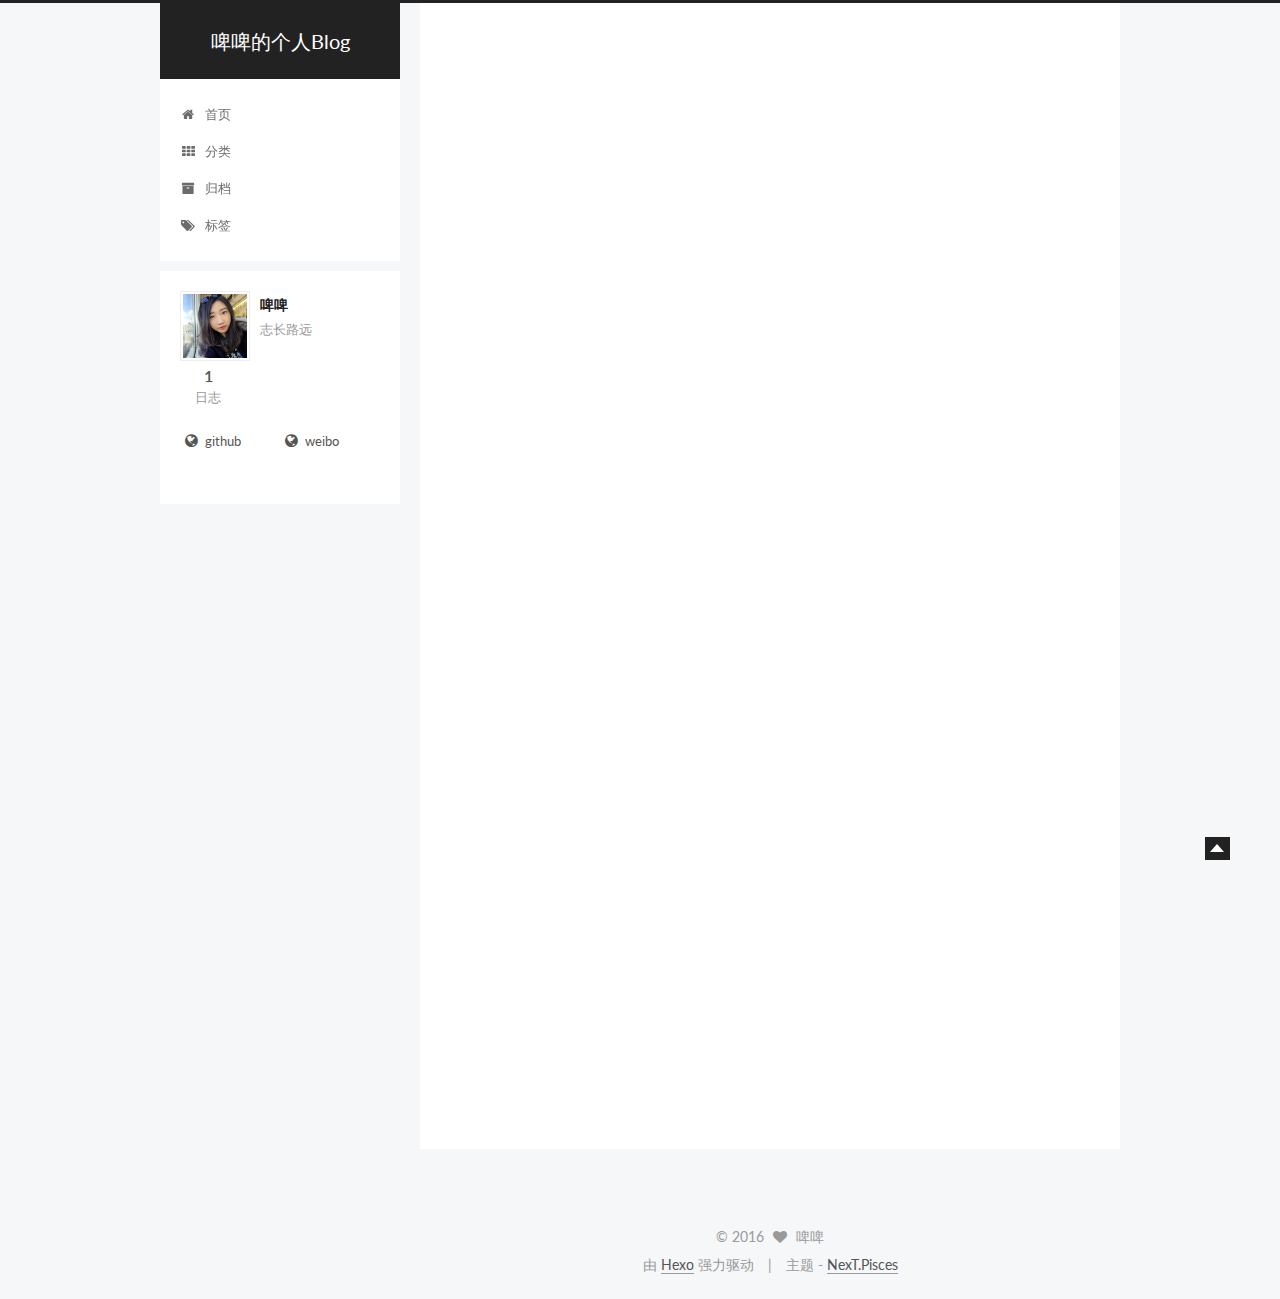
<file: index.html>
<!doctype html>



  


<html class="theme-next pisces use-motion">
<head>
  <meta charset="UTF-8"/>
<meta http-equiv="X-UA-Compatible" content="IE=edge,chrome=1" />
<meta name="viewport" content="width=device-width, initial-scale=1, maximum-scale=1"/>



<meta http-equiv="Cache-Control" content="no-transform" />
<meta http-equiv="Cache-Control" content="no-siteapp" />












  <link href="/vendors/fancybox/source/jquery.fancybox.css?v=2.1.5" rel="stylesheet" type="text/css"/>




  <link href="//fonts.googleapis.com/css?family=Lato:300,400,700,400italic&subset=latin,latin-ext" rel="stylesheet" type="text/css">



<link href="/vendors/font-awesome/css/font-awesome.min.css?v=4.4.0" rel="stylesheet" type="text/css" />

<link href="/css/main.css?v=0.5.0" rel="stylesheet" type="text/css" />


  <meta name="keywords" content="Hexo, NexT" />








  <link rel="shortcut icon" type="image/x-icon" href="/favicon.ico?v=0.5.0" />






<meta name="description" content="志长路远">
<meta property="og:type" content="website">
<meta property="og:title" content="啤啤的个人Blog">
<meta property="og:url" content="http://yoursite.com/index.html">
<meta property="og:site_name" content="啤啤的个人Blog">
<meta property="og:description" content="志长路远">
<meta name="twitter:card" content="summary">
<meta name="twitter:title" content="啤啤的个人Blog">
<meta name="twitter:description" content="志长路远">



<script type="text/javascript" id="hexo.configuration">
  var NexT = window.NexT || {};
  var CONFIG = {
    scheme: 'Pisces',
    sidebar: {"position":"left","display":"post"},
    fancybox: true,
    motion: true,
    duoshuo: {
      userId: 0,
      author: '博主'
    }
  };
</script>

  <title> 啤啤的个人Blog </title>
</head>

<body itemscope itemtype="http://schema.org/WebPage" lang="zh-Hans">

  



  <script type="text/javascript">
    var _hmt = _hmt || [];
    (function() {
      var hm = document.createElement("script");
      hm.src = "//hm.baidu.com/hm.js?24f3b45855b189b60381265fdf60b9b2";
      var s = document.getElementsByTagName("script")[0];
      s.parentNode.insertBefore(hm, s);
    })();
  </script>






  
  
    
  

  <div class="container one-collumn sidebar-position-left 
   page-home 
 ">
    <div class="headband"></div>

    <header id="header" class="header" itemscope itemtype="http://schema.org/WPHeader">
      <div class="header-inner"><div class="site-meta ">
  

  <div class="custom-logo-site-title">
    <a href="/"  class="brand" rel="start">
      <span class="logo-line-before"><i></i></span>
      <span class="site-title">啤啤的个人Blog</span>
      <span class="logo-line-after"><i></i></span>
    </a>
  </div>
  <p class="site-subtitle"></p>
</div>

<div class="site-nav-toggle">
  <button>
    <span class="btn-bar"></span>
    <span class="btn-bar"></span>
    <span class="btn-bar"></span>
  </button>
</div>

<nav class="site-nav">
  

  
    <ul id="menu" class="menu ">
      
        
        <li class="menu-item menu-item-home">
          <a href="/" rel="section">
            
              <i class="menu-item-icon fa fa-home fa-fw"></i> <br />
            
            首页
          </a>
        </li>
      
        
        <li class="menu-item menu-item-categories">
          <a href="/categories" rel="section">
            
              <i class="menu-item-icon fa fa-th fa-fw"></i> <br />
            
            分类
          </a>
        </li>
      
        
        <li class="menu-item menu-item-archives">
          <a href="/archives" rel="section">
            
              <i class="menu-item-icon fa fa-archive fa-fw"></i> <br />
            
            归档
          </a>
        </li>
      
        
        <li class="menu-item menu-item-tags">
          <a href="/tags" rel="section">
            
              <i class="menu-item-icon fa fa-tags fa-fw"></i> <br />
            
            标签
          </a>
        </li>
      

      
      
      
    </ul>
  

  
</nav>

 </div>
    </header>

    <main id="main" class="main">
      <div class="main-inner">
        <div class="content-wrap">
          <div id="content" class="content">
            
  <section id="posts" class="posts-expand">

    

    
    
      
      
        
        
        
      

      
    

    
      

  
  

  
  
  

  <article class="post post-type-normal " itemscope itemtype="http://schema.org/Article">

    
      <header class="post-header">

        
        
          <h1 class="post-title" itemprop="name headline">
            
            
              
                
                <a class="post-title-link" href="/2016/02/29/hello-world/" itemprop="url">
                  Hello World
                </a>
              
            
          </h1>
        

        <div class="post-meta">
          <span class="post-time">
            <span class="post-meta-item-icon">
              <i class="fa fa-calendar-o"></i>
            </span>
            <span class="post-meta-item-text">发表于</span>
            <time itemprop="dateCreated" datetime="2016-02-29T17:19:52+08:00" content="2016-02-29">
              2016-02-29
            </time>
          </span>

          

          
            
              <span class="post-comments-count">
                &nbsp; | &nbsp;
                <a href="/2016/02/29/hello-world/#comments" itemprop="discussionUrl">
                  <span class="post-comments-count ds-thread-count" data-thread-key="2016/02/29/hello-world/" itemprop="commentsCount"></span>
                </a>
              </span>
            
          

          

          
          
        </div>
      </header>
    


    <div class="post-body" itemprop="articleBody">

      
      

      
        
          
            <p>Welcome to <a href="https://hexo.io/" target="_blank" rel="external">Hexo</a>! This is your very first post. Check <a href="https://hexo.io/docs/" target="_blank" rel="external">documentation</a> for more info. If you get any problems when using Hexo, you can find the answer in <a href="https://hexo.io/docs/troubleshooting.html" target="_blank" rel="external">troubleshooting</a> or you can ask me on <a href="https://github.com/hexojs/hexo/issues" target="_blank" rel="external">GitHub</a>.</p>
<h2 id="Quick-Start"><a href="#Quick-Start" class="headerlink" title="Quick Start"></a>Quick Start</h2><h3 id="Create-a-new-post"><a href="#Create-a-new-post" class="headerlink" title="Create a new post"></a>Create a new post</h3><figure class="highlight bash"><table><tr><td class="gutter"><pre><span class="line">1</span><br></pre></td><td class="code"><pre><span class="line">$ hexo new <span class="string">"My New Post"</span></span><br></pre></td></tr></table></figure>
<p>More info: <a href="https://hexo.io/docs/writing.html" target="_blank" rel="external">Writing</a></p>
<h3 id="Run-server"><a href="#Run-server" class="headerlink" title="Run server"></a>Run server</h3><figure class="highlight bash"><table><tr><td class="gutter"><pre><span class="line">1</span><br></pre></td><td class="code"><pre><span class="line">$ hexo server</span><br></pre></td></tr></table></figure>
<p>More info: <a href="https://hexo.io/docs/server.html" target="_blank" rel="external">Server</a></p>
<h3 id="Generate-static-files"><a href="#Generate-static-files" class="headerlink" title="Generate static files"></a>Generate static files</h3><figure class="highlight bash"><table><tr><td class="gutter"><pre><span class="line">1</span><br></pre></td><td class="code"><pre><span class="line">$ hexo generate</span><br></pre></td></tr></table></figure>
<p>More info: <a href="https://hexo.io/docs/generating.html" target="_blank" rel="external">Generating</a></p>
<h3 id="Deploy-to-remote-sites"><a href="#Deploy-to-remote-sites" class="headerlink" title="Deploy to remote sites"></a>Deploy to remote sites</h3><figure class="highlight bash"><table><tr><td class="gutter"><pre><span class="line">1</span><br></pre></td><td class="code"><pre><span class="line">$ hexo deploy</span><br></pre></td></tr></table></figure>
<p>More info: <a href="https://hexo.io/docs/deployment.html" target="_blank" rel="external">Deployment</a></p>

          
        
      
    </div>

    <footer class="post-footer">
      

      

      
      
        <div class="post-eof"></div>
      
    </footer>
  </article>


    

  </section>

  


          </div>
          


          

        </div>
        
          
  
  <div class="sidebar-toggle">
    <div class="sidebar-toggle-line-wrap">
      <span class="sidebar-toggle-line sidebar-toggle-line-first"></span>
      <span class="sidebar-toggle-line sidebar-toggle-line-middle"></span>
      <span class="sidebar-toggle-line sidebar-toggle-line-last"></span>
    </div>
  </div>

  <aside id="sidebar" class="sidebar">
    <div class="sidebar-inner">

      

      

      <section class="site-overview sidebar-panel  sidebar-panel-active ">
        <div class="site-author motion-element" itemprop="author" itemscope itemtype="http://schema.org/Person">
          <img class="site-author-image" itemprop="image"
               src="/uploads/avatar.jpg"
               alt="啤啤" />
          <p class="site-author-name" itemprop="name">啤啤</p>
          <p class="site-description motion-element" itemprop="description">志长路远</p>
        </div>
        <nav class="site-state motion-element">
          <div class="site-state-item site-state-posts">
            <a href="/archives">
              <span class="site-state-item-count">1</span>
              <span class="site-state-item-name">日志</span>
            </a>
          </div>
          
          

          

        </nav>

        

        <div class="links-of-author motion-element">
          
            
              <span class="links-of-author-item">
                <a href="https://github.com/wdan91/" target="_blank">
                  
                    <i class="fa fa-globe"></i> github
                  
                </a>
              </span>
            
              <span class="links-of-author-item">
                <a href="http://www.weibo.com/5103586947" target="_blank">
                  
                    <i class="fa fa-globe"></i> weibo
                  
                </a>
              </span>
            
          
        </div>

        
        

        <div class="links-of-author motion-element">
          
        </div>

      </section>

      

    </div>
  </aside>


        
      </div>
    </main>

    <footer id="footer" class="footer">
      <div class="footer-inner">
        <div class="copyright" >
  
  &copy; 
  <span itemprop="copyrightYear">2016</span>
  <span class="with-love">
    <i class="fa fa-heart"></i>
  </span>
  <span class="author" itemprop="copyrightHolder">啤啤</span>
</div>

<div class="powered-by">
  由 <a class="theme-link" href="http://hexo.io">Hexo</a> 强力驱动
</div>

<div class="theme-info">
  主题 -
  <a class="theme-link" href="https://github.com/iissnan/hexo-theme-next">
    NexT.Pisces
  </a>
</div>



      </div>
    </footer>

    <div class="back-to-top"></div>
  </div>

  


  



  <script type="text/javascript" src="/vendors/jquery/index.js?v=2.1.3"></script>

  <script type="text/javascript" src="/vendors/fastclick/lib/fastclick.min.js?v=1.0.6"></script>

  <script type="text/javascript" src="/vendors/jquery_lazyload/jquery.lazyload.js?v=1.9.7"></script>

  <script type="text/javascript" src="/vendors/velocity/velocity.min.js"></script>

  <script type="text/javascript" src="/vendors/velocity/velocity.ui.min.js"></script>

  <script type="text/javascript" src="/vendors/fancybox/source/jquery.fancybox.pack.js"></script>


  


  <script type="text/javascript" src="/js/src/utils.js?v=0.5.0"></script>

  <script type="text/javascript" src="/js/src/motion.js?v=0.5.0"></script>



  
  


  <script type="text/javascript" src="/js/src/affix.js?v=0.5.0"></script>

  <script type="text/javascript" src="/js/src/schemes/pisces.js?v=0.5.0"></script>



  

  


  <script type="text/javascript" src="/js/src/bootstrap.js?v=0.5.0"></script>



  

  
    
  

  <script type="text/javascript">
    var duoshuoQuery = {short_name:"pipipipi"};
    (function() {
      var ds = document.createElement('script');
      ds.type = 'text/javascript';ds.async = true;
      ds.id = 'duoshuo-script';
      ds.src = (document.location.protocol == 'https:' ? 'https:' : 'http:') + '//static.duoshuo.com/embed.js';
      ds.charset = 'UTF-8';
      (document.getElementsByTagName('head')[0]
      || document.getElementsByTagName('body')[0]).appendChild(ds);
    })();
  </script>

  
    
  





  
  

  
  


</body>
</html>
</file>
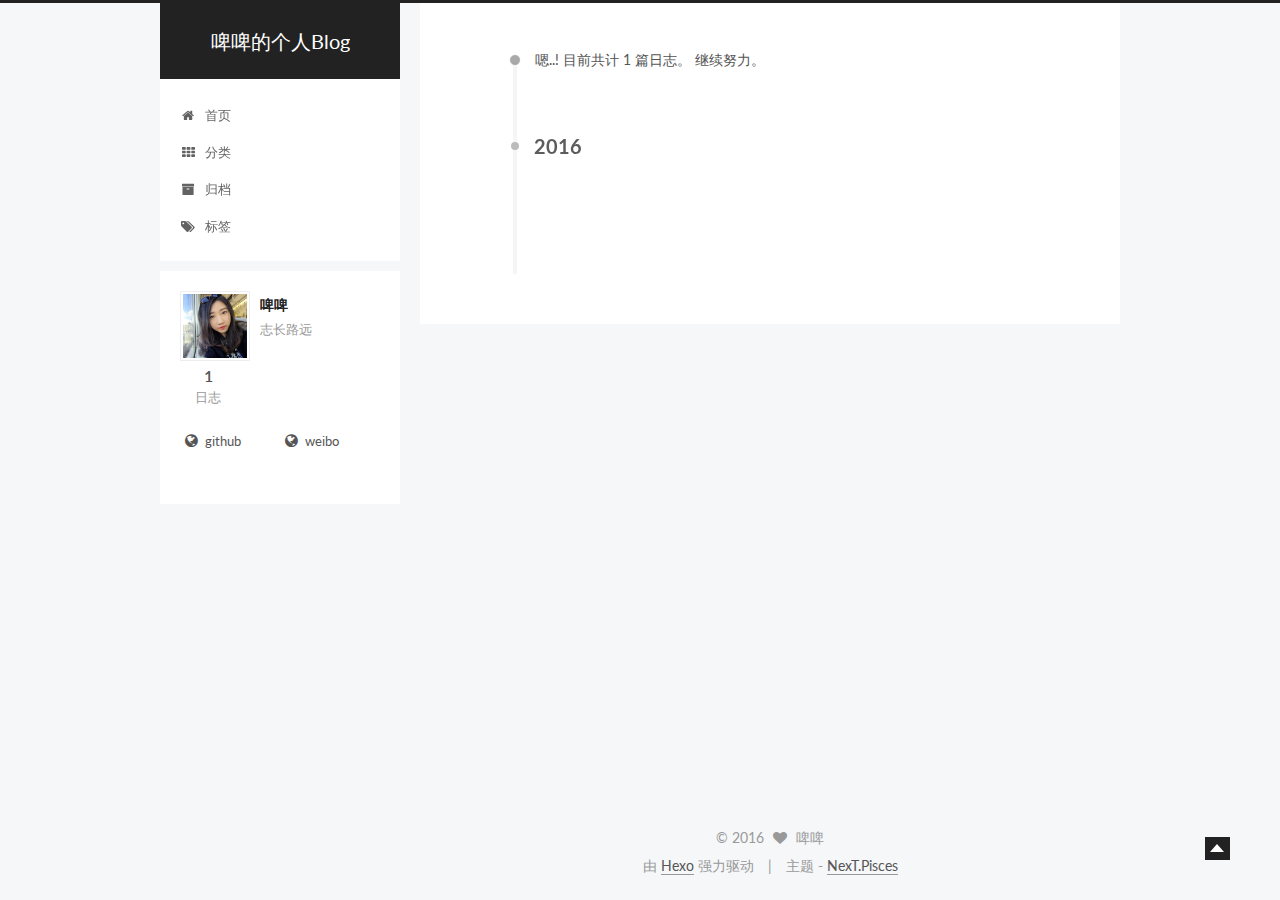
<file: archives/index.html>
<!doctype html>



  


<html class="theme-next pisces use-motion">
<head>
  <meta charset="UTF-8"/>
<meta http-equiv="X-UA-Compatible" content="IE=edge,chrome=1" />
<meta name="viewport" content="width=device-width, initial-scale=1, maximum-scale=1"/>



<meta http-equiv="Cache-Control" content="no-transform" />
<meta http-equiv="Cache-Control" content="no-siteapp" />












  <link href="/vendors/fancybox/source/jquery.fancybox.css?v=2.1.5" rel="stylesheet" type="text/css"/>




  <link href="//fonts.googleapis.com/css?family=Lato:300,400,700,400italic&subset=latin,latin-ext" rel="stylesheet" type="text/css">



<link href="/vendors/font-awesome/css/font-awesome.min.css?v=4.4.0" rel="stylesheet" type="text/css" />

<link href="/css/main.css?v=0.5.0" rel="stylesheet" type="text/css" />


  <meta name="keywords" content="Hexo, NexT" />








  <link rel="shortcut icon" type="image/x-icon" href="/favicon.ico?v=0.5.0" />






<meta name="description" content="志长路远">
<meta property="og:type" content="website">
<meta property="og:title" content="啤啤的个人Blog">
<meta property="og:url" content="http://yoursite.com/archives/index.html">
<meta property="og:site_name" content="啤啤的个人Blog">
<meta property="og:description" content="志长路远">
<meta name="twitter:card" content="summary">
<meta name="twitter:title" content="啤啤的个人Blog">
<meta name="twitter:description" content="志长路远">



<script type="text/javascript" id="hexo.configuration">
  var NexT = window.NexT || {};
  var CONFIG = {
    scheme: 'Pisces',
    sidebar: {"position":"left","display":"post"},
    fancybox: true,
    motion: true,
    duoshuo: {
      userId: 0,
      author: '博主'
    }
  };
</script>

  <title> 归档 | 啤啤的个人Blog </title>
</head>

<body itemscope itemtype="http://schema.org/WebPage" lang="zh-Hans">

  



  <script type="text/javascript">
    var _hmt = _hmt || [];
    (function() {
      var hm = document.createElement("script");
      hm.src = "//hm.baidu.com/hm.js?24f3b45855b189b60381265fdf60b9b2";
      var s = document.getElementsByTagName("script")[0];
      s.parentNode.insertBefore(hm, s);
    })();
  </script>






  
  
    
  

  <div class="container one-collumn sidebar-position-left  page-archive  ">
    <div class="headband"></div>

    <header id="header" class="header" itemscope itemtype="http://schema.org/WPHeader">
      <div class="header-inner"><div class="site-meta ">
  

  <div class="custom-logo-site-title">
    <a href="/"  class="brand" rel="start">
      <span class="logo-line-before"><i></i></span>
      <span class="site-title">啤啤的个人Blog</span>
      <span class="logo-line-after"><i></i></span>
    </a>
  </div>
  <p class="site-subtitle"></p>
</div>

<div class="site-nav-toggle">
  <button>
    <span class="btn-bar"></span>
    <span class="btn-bar"></span>
    <span class="btn-bar"></span>
  </button>
</div>

<nav class="site-nav">
  

  
    <ul id="menu" class="menu ">
      
        
        <li class="menu-item menu-item-home">
          <a href="/" rel="section">
            
              <i class="menu-item-icon fa fa-home fa-fw"></i> <br />
            
            首页
          </a>
        </li>
      
        
        <li class="menu-item menu-item-categories">
          <a href="/categories" rel="section">
            
              <i class="menu-item-icon fa fa-th fa-fw"></i> <br />
            
            分类
          </a>
        </li>
      
        
        <li class="menu-item menu-item-archives">
          <a href="/archives" rel="section">
            
              <i class="menu-item-icon fa fa-archive fa-fw"></i> <br />
            
            归档
          </a>
        </li>
      
        
        <li class="menu-item menu-item-tags">
          <a href="/tags" rel="section">
            
              <i class="menu-item-icon fa fa-tags fa-fw"></i> <br />
            
            标签
          </a>
        </li>
      

      
      
      
    </ul>
  

  
</nav>

 </div>
    </header>

    <main id="main" class="main">
      <div class="main-inner">
        <div class="content-wrap">
          <div id="content" class="content">
            

  <section id="posts" class="posts-collapse">
    <span class="archive-move-on"></span>

    <span class="archive-page-counter">
      
      
      
        
      
      嗯..! 目前共计 1 篇日志。 继续努力。
    </span>

    

      
      
      

      
        
        <div class="collection-title">
          <h2 class="archive-year motion-element" id="archive-year-2016">2016</h2>
        </div>
      
      

      

  <article class="post post-type-normal" itemscope itemtype="http://schema.org/Article">
    <header class="post-header">

      <h1 class="post-title">
        
            <a class="post-title-link" href="/2016/02/29/hello-world/" itemprop="url">
              
                <span itemprop="name">Hello World</span>
              
            </a>
        
      </h1>

      <div class="post-meta">
        <time class="post-time" itemprop="dateCreated"
              datetime="2016-02-29T17:19:52+08:00"
              content="2016-02-29" >
          02-29
        </time>
      </div>

    </header>
  </article>



    

  </section>

  



          </div>
          


          

        </div>
        
          
  
  <div class="sidebar-toggle">
    <div class="sidebar-toggle-line-wrap">
      <span class="sidebar-toggle-line sidebar-toggle-line-first"></span>
      <span class="sidebar-toggle-line sidebar-toggle-line-middle"></span>
      <span class="sidebar-toggle-line sidebar-toggle-line-last"></span>
    </div>
  </div>

  <aside id="sidebar" class="sidebar">
    <div class="sidebar-inner">

      

      

      <section class="site-overview sidebar-panel  sidebar-panel-active ">
        <div class="site-author motion-element" itemprop="author" itemscope itemtype="http://schema.org/Person">
          <img class="site-author-image" itemprop="image"
               src="/uploads/avatar.jpg"
               alt="啤啤" />
          <p class="site-author-name" itemprop="name">啤啤</p>
          <p class="site-description motion-element" itemprop="description">志长路远</p>
        </div>
        <nav class="site-state motion-element">
          <div class="site-state-item site-state-posts">
            <a href="/archives">
              <span class="site-state-item-count">1</span>
              <span class="site-state-item-name">日志</span>
            </a>
          </div>
          
          

          

        </nav>

        

        <div class="links-of-author motion-element">
          
            
              <span class="links-of-author-item">
                <a href="https://github.com/wdan91/" target="_blank">
                  
                    <i class="fa fa-globe"></i> github
                  
                </a>
              </span>
            
              <span class="links-of-author-item">
                <a href="http://www.weibo.com/5103586947" target="_blank">
                  
                    <i class="fa fa-globe"></i> weibo
                  
                </a>
              </span>
            
          
        </div>

        
        

        <div class="links-of-author motion-element">
          
        </div>

      </section>

      

    </div>
  </aside>


        
      </div>
    </main>

    <footer id="footer" class="footer">
      <div class="footer-inner">
        <div class="copyright" >
  
  &copy; 
  <span itemprop="copyrightYear">2016</span>
  <span class="with-love">
    <i class="fa fa-heart"></i>
  </span>
  <span class="author" itemprop="copyrightHolder">啤啤</span>
</div>

<div class="powered-by">
  由 <a class="theme-link" href="http://hexo.io">Hexo</a> 强力驱动
</div>

<div class="theme-info">
  主题 -
  <a class="theme-link" href="https://github.com/iissnan/hexo-theme-next">
    NexT.Pisces
  </a>
</div>



      </div>
    </footer>

    <div class="back-to-top"></div>
  </div>

  


  



  <script type="text/javascript" src="/vendors/jquery/index.js?v=2.1.3"></script>

  <script type="text/javascript" src="/vendors/fastclick/lib/fastclick.min.js?v=1.0.6"></script>

  <script type="text/javascript" src="/vendors/jquery_lazyload/jquery.lazyload.js?v=1.9.7"></script>

  <script type="text/javascript" src="/vendors/velocity/velocity.min.js"></script>

  <script type="text/javascript" src="/vendors/velocity/velocity.ui.min.js"></script>

  <script type="text/javascript" src="/vendors/fancybox/source/jquery.fancybox.pack.js"></script>


  


  <script type="text/javascript" src="/js/src/utils.js?v=0.5.0"></script>

  <script type="text/javascript" src="/js/src/motion.js?v=0.5.0"></script>



  
  


  <script type="text/javascript" src="/js/src/affix.js?v=0.5.0"></script>

  <script type="text/javascript" src="/js/src/schemes/pisces.js?v=0.5.0"></script>



  
  
    <script type="text/javascript" id="motion.page.archive">
      $('.archive-year').velocity('transition.slideLeftIn');
    </script>
  


  


  <script type="text/javascript" src="/js/src/bootstrap.js?v=0.5.0"></script>



  

  
    
  

  <script type="text/javascript">
    var duoshuoQuery = {short_name:"pipipipi"};
    (function() {
      var ds = document.createElement('script');
      ds.type = 'text/javascript';ds.async = true;
      ds.id = 'duoshuo-script';
      ds.src = (document.location.protocol == 'https:' ? 'https:' : 'http:') + '//static.duoshuo.com/embed.js';
      ds.charset = 'UTF-8';
      (document.getElementsByTagName('head')[0]
      || document.getElementsByTagName('body')[0]).appendChild(ds);
    })();
  </script>

  
    
  





  
  

  
  


</body>
</html>
</file>
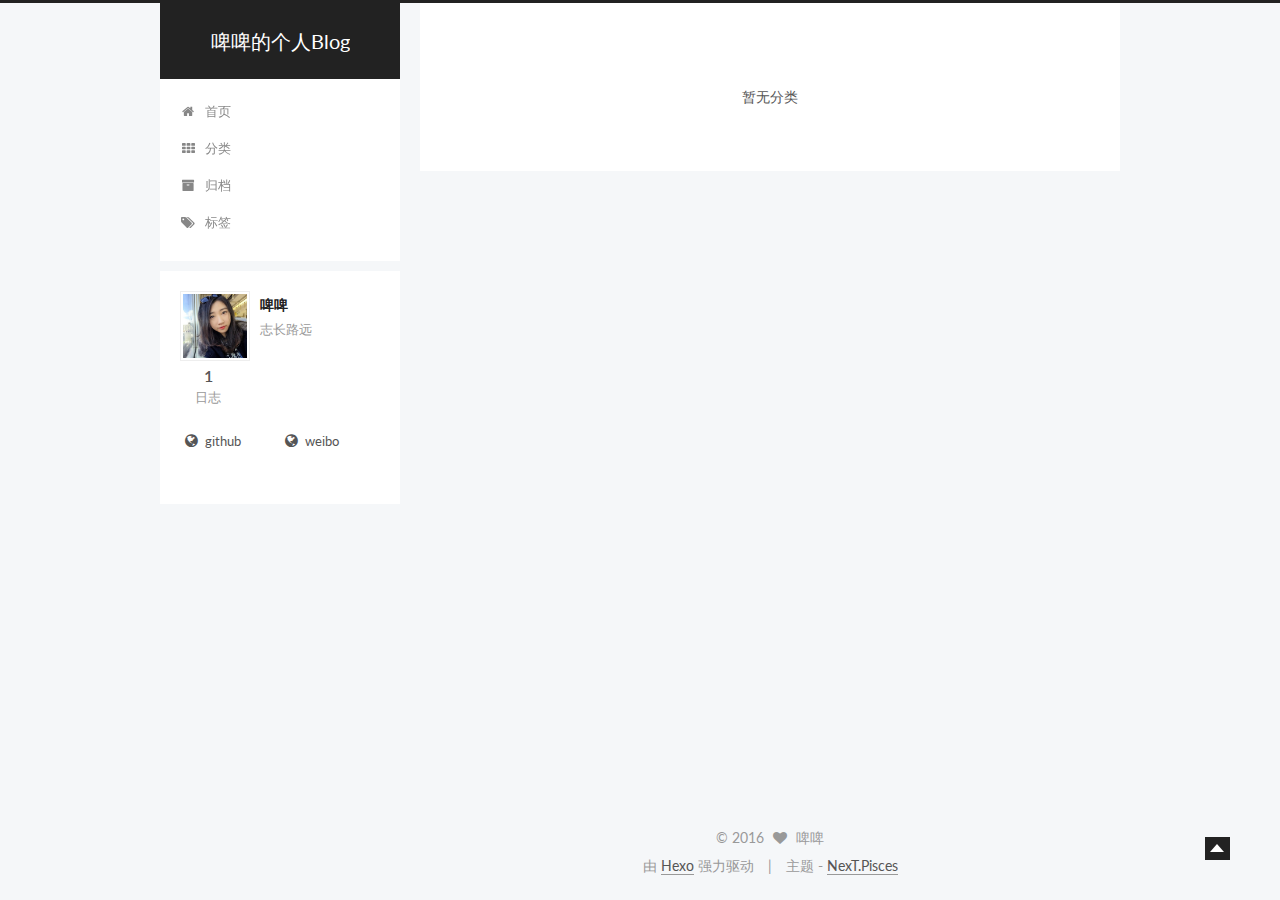
<file: categories/index.html>
<!doctype html>



  


<html class="theme-next pisces use-motion">
<head>
  <meta charset="UTF-8"/>
<meta http-equiv="X-UA-Compatible" content="IE=edge,chrome=1" />
<meta name="viewport" content="width=device-width, initial-scale=1, maximum-scale=1"/>



<meta http-equiv="Cache-Control" content="no-transform" />
<meta http-equiv="Cache-Control" content="no-siteapp" />












  <link href="/vendors/fancybox/source/jquery.fancybox.css?v=2.1.5" rel="stylesheet" type="text/css"/>




  <link href="//fonts.googleapis.com/css?family=Lato:300,400,700,400italic&subset=latin,latin-ext" rel="stylesheet" type="text/css">



<link href="/vendors/font-awesome/css/font-awesome.min.css?v=4.4.0" rel="stylesheet" type="text/css" />

<link href="/css/main.css?v=0.5.0" rel="stylesheet" type="text/css" />


  <meta name="keywords" content="Hexo, NexT" />








  <link rel="shortcut icon" type="image/x-icon" href="/favicon.ico?v=0.5.0" />






<meta name="description" content="志长路远">
<meta property="og:type" content="website">
<meta property="og:title" content="分类">
<meta property="og:url" content="http://yoursite.com/categories/index.html">
<meta property="og:site_name" content="啤啤的个人Blog">
<meta property="og:description" content="志长路远">
<meta property="og:updated_time" content="2016-02-29T09:39:48.000Z">
<meta name="twitter:card" content="summary">
<meta name="twitter:title" content="分类">
<meta name="twitter:description" content="志长路远">



<script type="text/javascript" id="hexo.configuration">
  var NexT = window.NexT || {};
  var CONFIG = {
    scheme: 'Pisces',
    sidebar: {"position":"left","display":"post"},
    fancybox: true,
    motion: true,
    duoshuo: {
      userId: 0,
      author: '博主'
    }
  };
</script>

  <title>
  

  
    分类 | 啤啤的个人Blog
  
</title>
</head>

<body itemscope itemtype="http://schema.org/WebPage" lang="zh-Hans">

  



  <script type="text/javascript">
    var _hmt = _hmt || [];
    (function() {
      var hm = document.createElement("script");
      hm.src = "//hm.baidu.com/hm.js?24f3b45855b189b60381265fdf60b9b2";
      var s = document.getElementsByTagName("script")[0];
      s.parentNode.insertBefore(hm, s);
    })();
  </script>






  
  
    
  

  <div class="container one-collumn sidebar-position-left  ">
    <div class="headband"></div>

    <header id="header" class="header" itemscope itemtype="http://schema.org/WPHeader">
      <div class="header-inner"><div class="site-meta ">
  

  <div class="custom-logo-site-title">
    <a href="/"  class="brand" rel="start">
      <span class="logo-line-before"><i></i></span>
      <span class="site-title">啤啤的个人Blog</span>
      <span class="logo-line-after"><i></i></span>
    </a>
  </div>
  <p class="site-subtitle"></p>
</div>

<div class="site-nav-toggle">
  <button>
    <span class="btn-bar"></span>
    <span class="btn-bar"></span>
    <span class="btn-bar"></span>
  </button>
</div>

<nav class="site-nav">
  

  
    <ul id="menu" class="menu ">
      
        
        <li class="menu-item menu-item-home">
          <a href="/" rel="section">
            
              <i class="menu-item-icon fa fa-home fa-fw"></i> <br />
            
            首页
          </a>
        </li>
      
        
        <li class="menu-item menu-item-categories">
          <a href="/categories" rel="section">
            
              <i class="menu-item-icon fa fa-th fa-fw"></i> <br />
            
            分类
          </a>
        </li>
      
        
        <li class="menu-item menu-item-archives">
          <a href="/archives" rel="section">
            
              <i class="menu-item-icon fa fa-archive fa-fw"></i> <br />
            
            归档
          </a>
        </li>
      
        
        <li class="menu-item menu-item-tags">
          <a href="/tags" rel="section">
            
              <i class="menu-item-icon fa fa-tags fa-fw"></i> <br />
            
            标签
          </a>
        </li>
      

      
      
      
    </ul>
  

  
</nav>

 </div>
    </header>

    <main id="main" class="main">
      <div class="main-inner">
        <div class="content-wrap">
          <div id="content" class="content">
            

  <div id="posts" class="posts-expand">
    
    
      <div class="category-all-page">
        <div class="category-all-title">
            暂无分类
        </div>
        <div class="category-all">
          
        </div>
      </div>
    
  </div>


          </div>
          


          

        </div>
        
          
  
  <div class="sidebar-toggle">
    <div class="sidebar-toggle-line-wrap">
      <span class="sidebar-toggle-line sidebar-toggle-line-first"></span>
      <span class="sidebar-toggle-line sidebar-toggle-line-middle"></span>
      <span class="sidebar-toggle-line sidebar-toggle-line-last"></span>
    </div>
  </div>

  <aside id="sidebar" class="sidebar">
    <div class="sidebar-inner">

      

      

      <section class="site-overview sidebar-panel  sidebar-panel-active ">
        <div class="site-author motion-element" itemprop="author" itemscope itemtype="http://schema.org/Person">
          <img class="site-author-image" itemprop="image"
               src="/uploads/avatar.jpg"
               alt="啤啤" />
          <p class="site-author-name" itemprop="name">啤啤</p>
          <p class="site-description motion-element" itemprop="description">志长路远</p>
        </div>
        <nav class="site-state motion-element">
          <div class="site-state-item site-state-posts">
            <a href="/archives">
              <span class="site-state-item-count">1</span>
              <span class="site-state-item-name">日志</span>
            </a>
          </div>
          
          

          

        </nav>

        

        <div class="links-of-author motion-element">
          
            
              <span class="links-of-author-item">
                <a href="https://github.com/wdan91/" target="_blank">
                  
                    <i class="fa fa-globe"></i> github
                  
                </a>
              </span>
            
              <span class="links-of-author-item">
                <a href="http://www.weibo.com/5103586947" target="_blank">
                  
                    <i class="fa fa-globe"></i> weibo
                  
                </a>
              </span>
            
          
        </div>

        
        

        <div class="links-of-author motion-element">
          
        </div>

      </section>

      

    </div>
  </aside>


        
      </div>
    </main>

    <footer id="footer" class="footer">
      <div class="footer-inner">
        <div class="copyright" >
  
  &copy; 
  <span itemprop="copyrightYear">2016</span>
  <span class="with-love">
    <i class="fa fa-heart"></i>
  </span>
  <span class="author" itemprop="copyrightHolder">啤啤</span>
</div>

<div class="powered-by">
  由 <a class="theme-link" href="http://hexo.io">Hexo</a> 强力驱动
</div>

<div class="theme-info">
  主题 -
  <a class="theme-link" href="https://github.com/iissnan/hexo-theme-next">
    NexT.Pisces
  </a>
</div>



      </div>
    </footer>

    <div class="back-to-top"></div>
  </div>

  


  



  <script type="text/javascript" src="/vendors/jquery/index.js?v=2.1.3"></script>

  <script type="text/javascript" src="/vendors/fastclick/lib/fastclick.min.js?v=1.0.6"></script>

  <script type="text/javascript" src="/vendors/jquery_lazyload/jquery.lazyload.js?v=1.9.7"></script>

  <script type="text/javascript" src="/vendors/velocity/velocity.min.js"></script>

  <script type="text/javascript" src="/vendors/velocity/velocity.ui.min.js"></script>

  <script type="text/javascript" src="/vendors/fancybox/source/jquery.fancybox.pack.js"></script>


  


  <script type="text/javascript" src="/js/src/utils.js?v=0.5.0"></script>

  <script type="text/javascript" src="/js/src/motion.js?v=0.5.0"></script>



  
  


  <script type="text/javascript" src="/js/src/affix.js?v=0.5.0"></script>

  <script type="text/javascript" src="/js/src/schemes/pisces.js?v=0.5.0"></script>



  

  


  <script type="text/javascript" src="/js/src/bootstrap.js?v=0.5.0"></script>



  

  
    
  

  <script type="text/javascript">
    var duoshuoQuery = {short_name:"pipipipi"};
    (function() {
      var ds = document.createElement('script');
      ds.type = 'text/javascript';ds.async = true;
      ds.id = 'duoshuo-script';
      ds.src = (document.location.protocol == 'https:' ? 'https:' : 'http:') + '//static.duoshuo.com/embed.js';
      ds.charset = 'UTF-8';
      (document.getElementsByTagName('head')[0]
      || document.getElementsByTagName('body')[0]).appendChild(ds);
    })();
  </script>

  
    
  





  
  

  
  


</body>
</html>
</file>
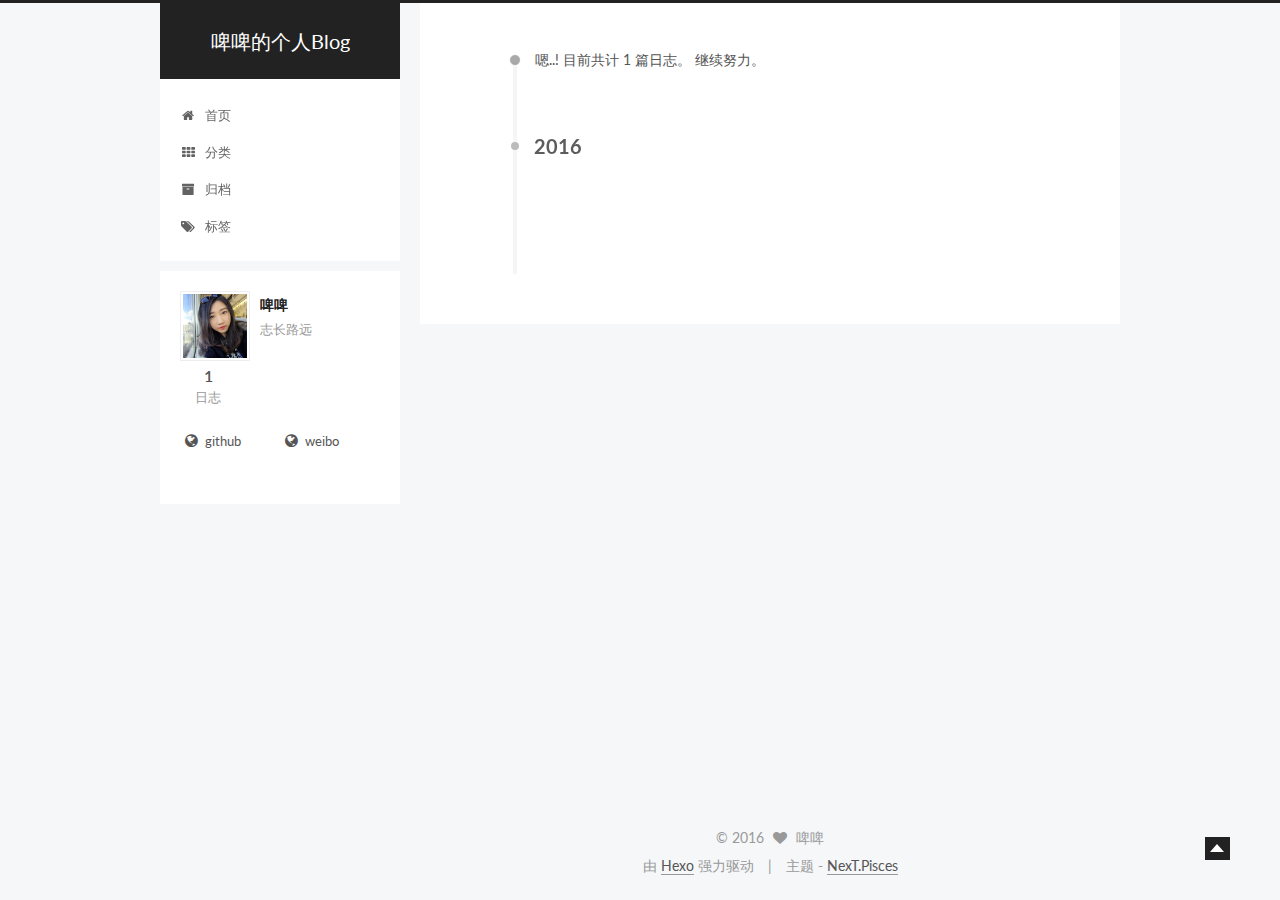
<file: archives/2016/index.html>
<!doctype html>



  


<html class="theme-next pisces use-motion">
<head>
  <meta charset="UTF-8"/>
<meta http-equiv="X-UA-Compatible" content="IE=edge,chrome=1" />
<meta name="viewport" content="width=device-width, initial-scale=1, maximum-scale=1"/>



<meta http-equiv="Cache-Control" content="no-transform" />
<meta http-equiv="Cache-Control" content="no-siteapp" />












  <link href="/vendors/fancybox/source/jquery.fancybox.css?v=2.1.5" rel="stylesheet" type="text/css"/>




  <link href="//fonts.googleapis.com/css?family=Lato:300,400,700,400italic&subset=latin,latin-ext" rel="stylesheet" type="text/css">



<link href="/vendors/font-awesome/css/font-awesome.min.css?v=4.4.0" rel="stylesheet" type="text/css" />

<link href="/css/main.css?v=0.5.0" rel="stylesheet" type="text/css" />


  <meta name="keywords" content="Hexo, NexT" />








  <link rel="shortcut icon" type="image/x-icon" href="/favicon.ico?v=0.5.0" />






<meta name="description" content="志长路远">
<meta property="og:type" content="website">
<meta property="og:title" content="啤啤的个人Blog">
<meta property="og:url" content="http://yoursite.com/archives/2016/index.html">
<meta property="og:site_name" content="啤啤的个人Blog">
<meta property="og:description" content="志长路远">
<meta name="twitter:card" content="summary">
<meta name="twitter:title" content="啤啤的个人Blog">
<meta name="twitter:description" content="志长路远">



<script type="text/javascript" id="hexo.configuration">
  var NexT = window.NexT || {};
  var CONFIG = {
    scheme: 'Pisces',
    sidebar: {"position":"left","display":"post"},
    fancybox: true,
    motion: true,
    duoshuo: {
      userId: 0,
      author: '博主'
    }
  };
</script>

  <title> 归档 | 啤啤的个人Blog </title>
</head>

<body itemscope itemtype="http://schema.org/WebPage" lang="zh-Hans">

  



  <script type="text/javascript">
    var _hmt = _hmt || [];
    (function() {
      var hm = document.createElement("script");
      hm.src = "//hm.baidu.com/hm.js?24f3b45855b189b60381265fdf60b9b2";
      var s = document.getElementsByTagName("script")[0];
      s.parentNode.insertBefore(hm, s);
    })();
  </script>






  
  
    
  

  <div class="container one-collumn sidebar-position-left  page-archive  ">
    <div class="headband"></div>

    <header id="header" class="header" itemscope itemtype="http://schema.org/WPHeader">
      <div class="header-inner"><div class="site-meta ">
  

  <div class="custom-logo-site-title">
    <a href="/"  class="brand" rel="start">
      <span class="logo-line-before"><i></i></span>
      <span class="site-title">啤啤的个人Blog</span>
      <span class="logo-line-after"><i></i></span>
    </a>
  </div>
  <p class="site-subtitle"></p>
</div>

<div class="site-nav-toggle">
  <button>
    <span class="btn-bar"></span>
    <span class="btn-bar"></span>
    <span class="btn-bar"></span>
  </button>
</div>

<nav class="site-nav">
  

  
    <ul id="menu" class="menu ">
      
        
        <li class="menu-item menu-item-home">
          <a href="/" rel="section">
            
              <i class="menu-item-icon fa fa-home fa-fw"></i> <br />
            
            首页
          </a>
        </li>
      
        
        <li class="menu-item menu-item-categories">
          <a href="/categories" rel="section">
            
              <i class="menu-item-icon fa fa-th fa-fw"></i> <br />
            
            分类
          </a>
        </li>
      
        
        <li class="menu-item menu-item-archives">
          <a href="/archives" rel="section">
            
              <i class="menu-item-icon fa fa-archive fa-fw"></i> <br />
            
            归档
          </a>
        </li>
      
        
        <li class="menu-item menu-item-tags">
          <a href="/tags" rel="section">
            
              <i class="menu-item-icon fa fa-tags fa-fw"></i> <br />
            
            标签
          </a>
        </li>
      

      
      
      
    </ul>
  

  
</nav>

 </div>
    </header>

    <main id="main" class="main">
      <div class="main-inner">
        <div class="content-wrap">
          <div id="content" class="content">
            

  <section id="posts" class="posts-collapse">
    <span class="archive-move-on"></span>

    <span class="archive-page-counter">
      
      
      
        
      
      嗯..! 目前共计 1 篇日志。 继续努力。
    </span>

    

      
      
      

      
        
        <div class="collection-title">
          <h2 class="archive-year motion-element" id="archive-year-2016">2016</h2>
        </div>
      
      

      

  <article class="post post-type-normal" itemscope itemtype="http://schema.org/Article">
    <header class="post-header">

      <h1 class="post-title">
        
            <a class="post-title-link" href="/2016/02/29/hello-world/" itemprop="url">
              
                <span itemprop="name">Hello World</span>
              
            </a>
        
      </h1>

      <div class="post-meta">
        <time class="post-time" itemprop="dateCreated"
              datetime="2016-02-29T17:19:52+08:00"
              content="2016-02-29" >
          02-29
        </time>
      </div>

    </header>
  </article>



    

  </section>

  



          </div>
          


          

        </div>
        
          
  
  <div class="sidebar-toggle">
    <div class="sidebar-toggle-line-wrap">
      <span class="sidebar-toggle-line sidebar-toggle-line-first"></span>
      <span class="sidebar-toggle-line sidebar-toggle-line-middle"></span>
      <span class="sidebar-toggle-line sidebar-toggle-line-last"></span>
    </div>
  </div>

  <aside id="sidebar" class="sidebar">
    <div class="sidebar-inner">

      

      

      <section class="site-overview sidebar-panel  sidebar-panel-active ">
        <div class="site-author motion-element" itemprop="author" itemscope itemtype="http://schema.org/Person">
          <img class="site-author-image" itemprop="image"
               src="/uploads/avatar.jpg"
               alt="啤啤" />
          <p class="site-author-name" itemprop="name">啤啤</p>
          <p class="site-description motion-element" itemprop="description">志长路远</p>
        </div>
        <nav class="site-state motion-element">
          <div class="site-state-item site-state-posts">
            <a href="/archives">
              <span class="site-state-item-count">1</span>
              <span class="site-state-item-name">日志</span>
            </a>
          </div>
          
          

          

        </nav>

        

        <div class="links-of-author motion-element">
          
            
              <span class="links-of-author-item">
                <a href="https://github.com/wdan91/" target="_blank">
                  
                    <i class="fa fa-globe"></i> github
                  
                </a>
              </span>
            
              <span class="links-of-author-item">
                <a href="http://www.weibo.com/5103586947" target="_blank">
                  
                    <i class="fa fa-globe"></i> weibo
                  
                </a>
              </span>
            
          
        </div>

        
        

        <div class="links-of-author motion-element">
          
        </div>

      </section>

      

    </div>
  </aside>


        
      </div>
    </main>

    <footer id="footer" class="footer">
      <div class="footer-inner">
        <div class="copyright" >
  
  &copy; 
  <span itemprop="copyrightYear">2016</span>
  <span class="with-love">
    <i class="fa fa-heart"></i>
  </span>
  <span class="author" itemprop="copyrightHolder">啤啤</span>
</div>

<div class="powered-by">
  由 <a class="theme-link" href="http://hexo.io">Hexo</a> 强力驱动
</div>

<div class="theme-info">
  主题 -
  <a class="theme-link" href="https://github.com/iissnan/hexo-theme-next">
    NexT.Pisces
  </a>
</div>



      </div>
    </footer>

    <div class="back-to-top"></div>
  </div>

  


  



  <script type="text/javascript" src="/vendors/jquery/index.js?v=2.1.3"></script>

  <script type="text/javascript" src="/vendors/fastclick/lib/fastclick.min.js?v=1.0.6"></script>

  <script type="text/javascript" src="/vendors/jquery_lazyload/jquery.lazyload.js?v=1.9.7"></script>

  <script type="text/javascript" src="/vendors/velocity/velocity.min.js"></script>

  <script type="text/javascript" src="/vendors/velocity/velocity.ui.min.js"></script>

  <script type="text/javascript" src="/vendors/fancybox/source/jquery.fancybox.pack.js"></script>


  


  <script type="text/javascript" src="/js/src/utils.js?v=0.5.0"></script>

  <script type="text/javascript" src="/js/src/motion.js?v=0.5.0"></script>



  
  


  <script type="text/javascript" src="/js/src/affix.js?v=0.5.0"></script>

  <script type="text/javascript" src="/js/src/schemes/pisces.js?v=0.5.0"></script>



  
  
    <script type="text/javascript" id="motion.page.archive">
      $('.archive-year').velocity('transition.slideLeftIn');
    </script>
  


  


  <script type="text/javascript" src="/js/src/bootstrap.js?v=0.5.0"></script>



  

  
    
  

  <script type="text/javascript">
    var duoshuoQuery = {short_name:"pipipipi"};
    (function() {
      var ds = document.createElement('script');
      ds.type = 'text/javascript';ds.async = true;
      ds.id = 'duoshuo-script';
      ds.src = (document.location.protocol == 'https:' ? 'https:' : 'http:') + '//static.duoshuo.com/embed.js';
      ds.charset = 'UTF-8';
      (document.getElementsByTagName('head')[0]
      || document.getElementsByTagName('body')[0]).appendChild(ds);
    })();
  </script>

  
    
  





  
  

  
  


</body>
</html>
</file>
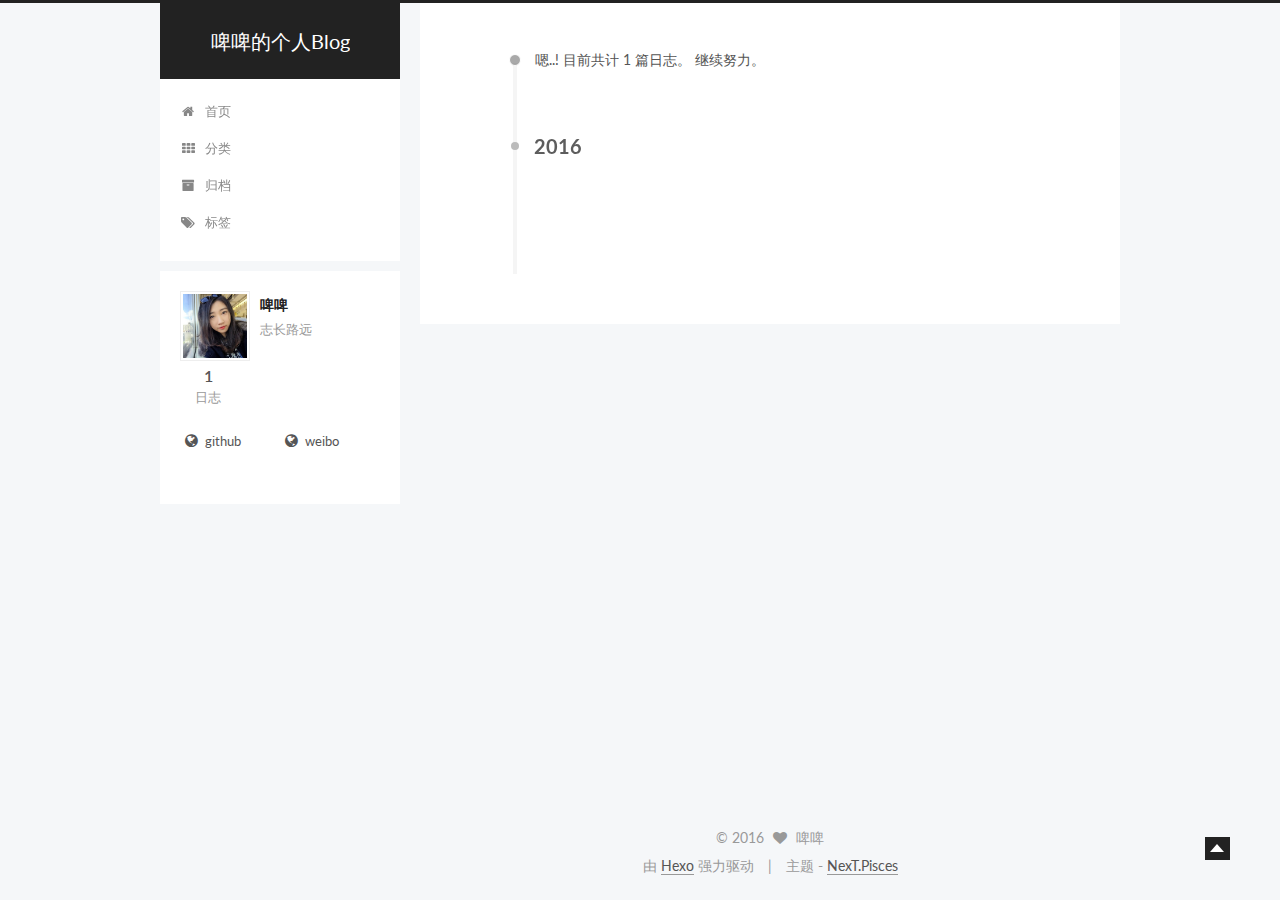
<file: archives/2016/02/index.html>
<!doctype html>



  


<html class="theme-next pisces use-motion">
<head>
  <meta charset="UTF-8"/>
<meta http-equiv="X-UA-Compatible" content="IE=edge,chrome=1" />
<meta name="viewport" content="width=device-width, initial-scale=1, maximum-scale=1"/>



<meta http-equiv="Cache-Control" content="no-transform" />
<meta http-equiv="Cache-Control" content="no-siteapp" />












  <link href="/vendors/fancybox/source/jquery.fancybox.css?v=2.1.5" rel="stylesheet" type="text/css"/>




  <link href="//fonts.googleapis.com/css?family=Lato:300,400,700,400italic&subset=latin,latin-ext" rel="stylesheet" type="text/css">



<link href="/vendors/font-awesome/css/font-awesome.min.css?v=4.4.0" rel="stylesheet" type="text/css" />

<link href="/css/main.css?v=0.5.0" rel="stylesheet" type="text/css" />


  <meta name="keywords" content="Hexo, NexT" />








  <link rel="shortcut icon" type="image/x-icon" href="/favicon.ico?v=0.5.0" />






<meta name="description" content="志长路远">
<meta property="og:type" content="website">
<meta property="og:title" content="啤啤的个人Blog">
<meta property="og:url" content="http://yoursite.com/archives/2016/02/index.html">
<meta property="og:site_name" content="啤啤的个人Blog">
<meta property="og:description" content="志长路远">
<meta name="twitter:card" content="summary">
<meta name="twitter:title" content="啤啤的个人Blog">
<meta name="twitter:description" content="志长路远">



<script type="text/javascript" id="hexo.configuration">
  var NexT = window.NexT || {};
  var CONFIG = {
    scheme: 'Pisces',
    sidebar: {"position":"left","display":"post"},
    fancybox: true,
    motion: true,
    duoshuo: {
      userId: 0,
      author: '博主'
    }
  };
</script>

  <title> 归档 | 啤啤的个人Blog </title>
</head>

<body itemscope itemtype="http://schema.org/WebPage" lang="zh-Hans">

  



  <script type="text/javascript">
    var _hmt = _hmt || [];
    (function() {
      var hm = document.createElement("script");
      hm.src = "//hm.baidu.com/hm.js?24f3b45855b189b60381265fdf60b9b2";
      var s = document.getElementsByTagName("script")[0];
      s.parentNode.insertBefore(hm, s);
    })();
  </script>






  
  
    
  

  <div class="container one-collumn sidebar-position-left  page-archive  ">
    <div class="headband"></div>

    <header id="header" class="header" itemscope itemtype="http://schema.org/WPHeader">
      <div class="header-inner"><div class="site-meta ">
  

  <div class="custom-logo-site-title">
    <a href="/"  class="brand" rel="start">
      <span class="logo-line-before"><i></i></span>
      <span class="site-title">啤啤的个人Blog</span>
      <span class="logo-line-after"><i></i></span>
    </a>
  </div>
  <p class="site-subtitle"></p>
</div>

<div class="site-nav-toggle">
  <button>
    <span class="btn-bar"></span>
    <span class="btn-bar"></span>
    <span class="btn-bar"></span>
  </button>
</div>

<nav class="site-nav">
  

  
    <ul id="menu" class="menu ">
      
        
        <li class="menu-item menu-item-home">
          <a href="/" rel="section">
            
              <i class="menu-item-icon fa fa-home fa-fw"></i> <br />
            
            首页
          </a>
        </li>
      
        
        <li class="menu-item menu-item-categories">
          <a href="/categories" rel="section">
            
              <i class="menu-item-icon fa fa-th fa-fw"></i> <br />
            
            分类
          </a>
        </li>
      
        
        <li class="menu-item menu-item-archives">
          <a href="/archives" rel="section">
            
              <i class="menu-item-icon fa fa-archive fa-fw"></i> <br />
            
            归档
          </a>
        </li>
      
        
        <li class="menu-item menu-item-tags">
          <a href="/tags" rel="section">
            
              <i class="menu-item-icon fa fa-tags fa-fw"></i> <br />
            
            标签
          </a>
        </li>
      

      
      
      
    </ul>
  

  
</nav>

 </div>
    </header>

    <main id="main" class="main">
      <div class="main-inner">
        <div class="content-wrap">
          <div id="content" class="content">
            

  <section id="posts" class="posts-collapse">
    <span class="archive-move-on"></span>

    <span class="archive-page-counter">
      
      
      
        
      
      嗯..! 目前共计 1 篇日志。 继续努力。
    </span>

    

      
      
      

      
        
        <div class="collection-title">
          <h2 class="archive-year motion-element" id="archive-year-2016">2016</h2>
        </div>
      
      

      

  <article class="post post-type-normal" itemscope itemtype="http://schema.org/Article">
    <header class="post-header">

      <h1 class="post-title">
        
            <a class="post-title-link" href="/2016/02/29/hello-world/" itemprop="url">
              
                <span itemprop="name">Hello World</span>
              
            </a>
        
      </h1>

      <div class="post-meta">
        <time class="post-time" itemprop="dateCreated"
              datetime="2016-02-29T17:19:52+08:00"
              content="2016-02-29" >
          02-29
        </time>
      </div>

    </header>
  </article>



    

  </section>

  



          </div>
          


          

        </div>
        
          
  
  <div class="sidebar-toggle">
    <div class="sidebar-toggle-line-wrap">
      <span class="sidebar-toggle-line sidebar-toggle-line-first"></span>
      <span class="sidebar-toggle-line sidebar-toggle-line-middle"></span>
      <span class="sidebar-toggle-line sidebar-toggle-line-last"></span>
    </div>
  </div>

  <aside id="sidebar" class="sidebar">
    <div class="sidebar-inner">

      

      

      <section class="site-overview sidebar-panel  sidebar-panel-active ">
        <div class="site-author motion-element" itemprop="author" itemscope itemtype="http://schema.org/Person">
          <img class="site-author-image" itemprop="image"
               src="/uploads/avatar.jpg"
               alt="啤啤" />
          <p class="site-author-name" itemprop="name">啤啤</p>
          <p class="site-description motion-element" itemprop="description">志长路远</p>
        </div>
        <nav class="site-state motion-element">
          <div class="site-state-item site-state-posts">
            <a href="/archives">
              <span class="site-state-item-count">1</span>
              <span class="site-state-item-name">日志</span>
            </a>
          </div>
          
          

          

        </nav>

        

        <div class="links-of-author motion-element">
          
            
              <span class="links-of-author-item">
                <a href="https://github.com/wdan91/" target="_blank">
                  
                    <i class="fa fa-globe"></i> github
                  
                </a>
              </span>
            
              <span class="links-of-author-item">
                <a href="http://www.weibo.com/5103586947" target="_blank">
                  
                    <i class="fa fa-globe"></i> weibo
                  
                </a>
              </span>
            
          
        </div>

        
        

        <div class="links-of-author motion-element">
          
        </div>

      </section>

      

    </div>
  </aside>


        
      </div>
    </main>

    <footer id="footer" class="footer">
      <div class="footer-inner">
        <div class="copyright" >
  
  &copy; 
  <span itemprop="copyrightYear">2016</span>
  <span class="with-love">
    <i class="fa fa-heart"></i>
  </span>
  <span class="author" itemprop="copyrightHolder">啤啤</span>
</div>

<div class="powered-by">
  由 <a class="theme-link" href="http://hexo.io">Hexo</a> 强力驱动
</div>

<div class="theme-info">
  主题 -
  <a class="theme-link" href="https://github.com/iissnan/hexo-theme-next">
    NexT.Pisces
  </a>
</div>



      </div>
    </footer>

    <div class="back-to-top"></div>
  </div>

  


  



  <script type="text/javascript" src="/vendors/jquery/index.js?v=2.1.3"></script>

  <script type="text/javascript" src="/vendors/fastclick/lib/fastclick.min.js?v=1.0.6"></script>

  <script type="text/javascript" src="/vendors/jquery_lazyload/jquery.lazyload.js?v=1.9.7"></script>

  <script type="text/javascript" src="/vendors/velocity/velocity.min.js"></script>

  <script type="text/javascript" src="/vendors/velocity/velocity.ui.min.js"></script>

  <script type="text/javascript" src="/vendors/fancybox/source/jquery.fancybox.pack.js"></script>


  


  <script type="text/javascript" src="/js/src/utils.js?v=0.5.0"></script>

  <script type="text/javascript" src="/js/src/motion.js?v=0.5.0"></script>



  
  


  <script type="text/javascript" src="/js/src/affix.js?v=0.5.0"></script>

  <script type="text/javascript" src="/js/src/schemes/pisces.js?v=0.5.0"></script>



  
  
    <script type="text/javascript" id="motion.page.archive">
      $('.archive-year').velocity('transition.slideLeftIn');
    </script>
  


  


  <script type="text/javascript" src="/js/src/bootstrap.js?v=0.5.0"></script>



  

  
    
  

  <script type="text/javascript">
    var duoshuoQuery = {short_name:"pipipipi"};
    (function() {
      var ds = document.createElement('script');
      ds.type = 'text/javascript';ds.async = true;
      ds.id = 'duoshuo-script';
      ds.src = (document.location.protocol == 'https:' ? 'https:' : 'http:') + '//static.duoshuo.com/embed.js';
      ds.charset = 'UTF-8';
      (document.getElementsByTagName('head')[0]
      || document.getElementsByTagName('body')[0]).appendChild(ds);
    })();
  </script>

  
    
  





  
  

  
  


</body>
</html>
</file>
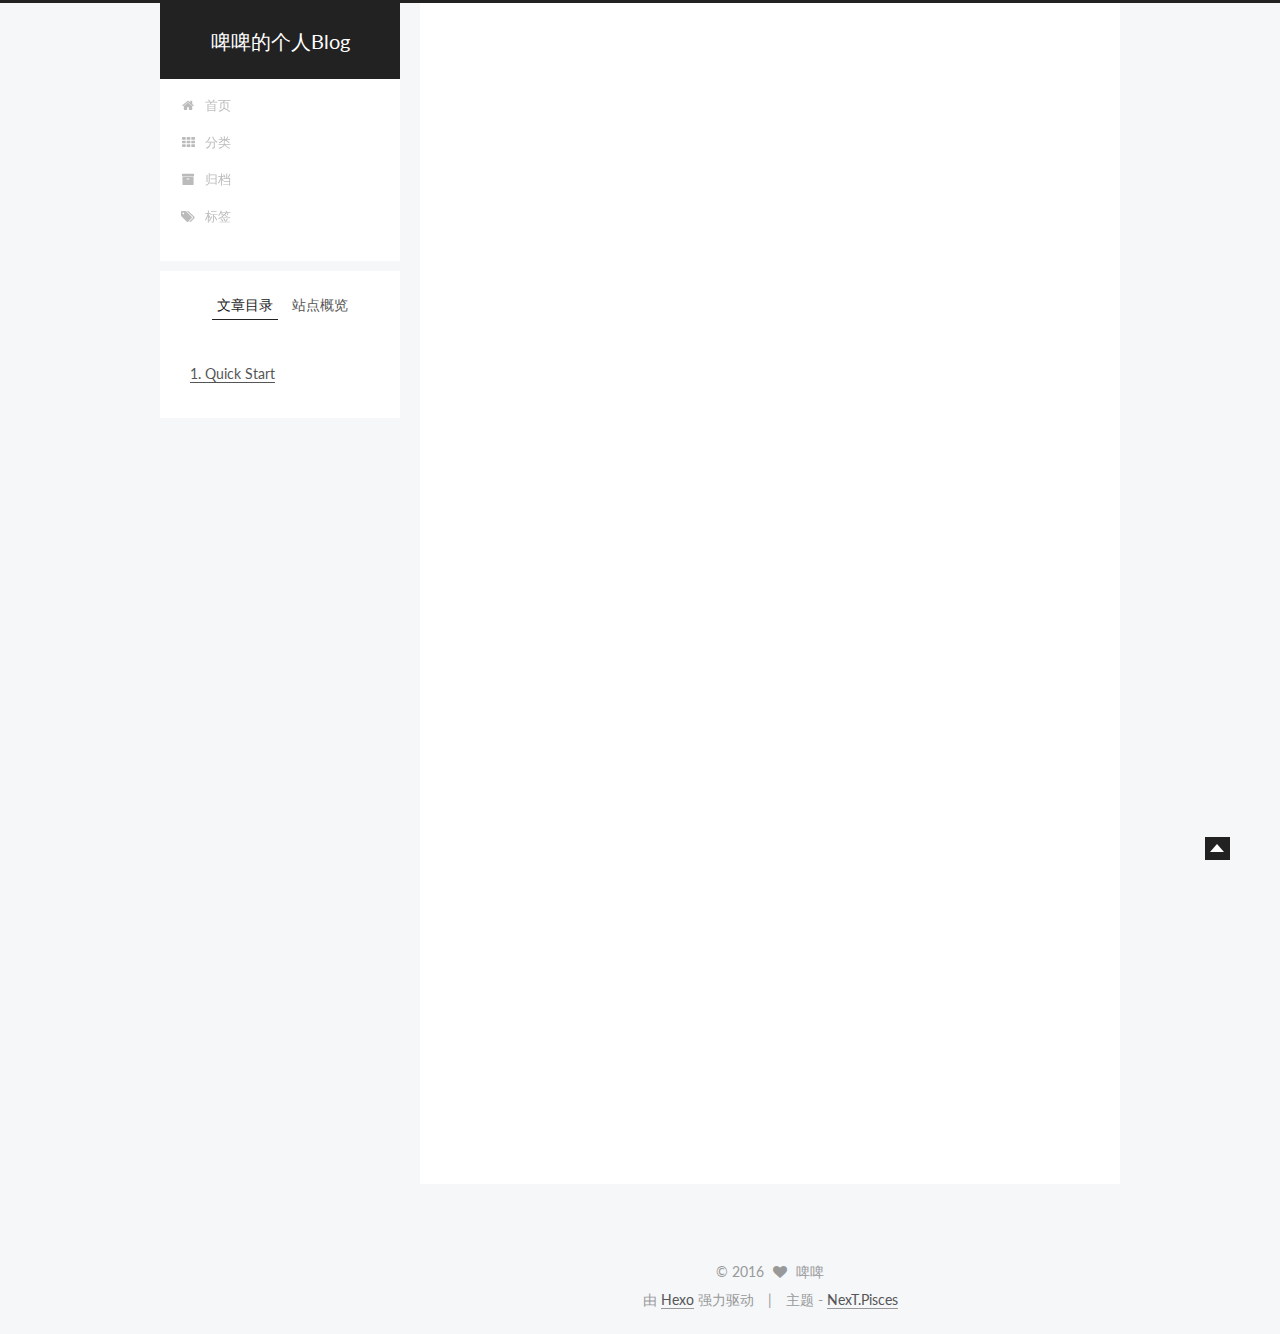
<file: 2016/02/29/hello-world/index.html>
<!doctype html>



  


<html class="theme-next pisces use-motion">
<head>
  <meta charset="UTF-8"/>
<meta http-equiv="X-UA-Compatible" content="IE=edge,chrome=1" />
<meta name="viewport" content="width=device-width, initial-scale=1, maximum-scale=1"/>



<meta http-equiv="Cache-Control" content="no-transform" />
<meta http-equiv="Cache-Control" content="no-siteapp" />












  <link href="/vendors/fancybox/source/jquery.fancybox.css?v=2.1.5" rel="stylesheet" type="text/css"/>




  <link href="//fonts.googleapis.com/css?family=Lato:300,400,700,400italic&subset=latin,latin-ext" rel="stylesheet" type="text/css">



<link href="/vendors/font-awesome/css/font-awesome.min.css?v=4.4.0" rel="stylesheet" type="text/css" />

<link href="/css/main.css?v=0.5.0" rel="stylesheet" type="text/css" />


  <meta name="keywords" content="Hexo, NexT" />








  <link rel="shortcut icon" type="image/x-icon" href="/favicon.ico?v=0.5.0" />






<meta name="description" content="Welcome to Hexo! This is your very first post. Check documentation for more info. If you get any problems when using Hexo, you can find the answer in troubleshooting or you can ask me on GitHub.
Quick">
<meta property="og:type" content="article">
<meta property="og:title" content="Hello World">
<meta property="og:url" content="http://yoursite.com/2016/02/29/hello-world/index.html">
<meta property="og:site_name" content="啤啤的个人Blog">
<meta property="og:description" content="Welcome to Hexo! This is your very first post. Check documentation for more info. If you get any problems when using Hexo, you can find the answer in troubleshooting or you can ask me on GitHub.
Quick">
<meta property="og:updated_time" content="2016-02-29T09:19:52.000Z">
<meta name="twitter:card" content="summary">
<meta name="twitter:title" content="Hello World">
<meta name="twitter:description" content="Welcome to Hexo! This is your very first post. Check documentation for more info. If you get any problems when using Hexo, you can find the answer in troubleshooting or you can ask me on GitHub.
Quick">



<script type="text/javascript" id="hexo.configuration">
  var NexT = window.NexT || {};
  var CONFIG = {
    scheme: 'Pisces',
    sidebar: {"position":"left","display":"post"},
    fancybox: true,
    motion: true,
    duoshuo: {
      userId: 0,
      author: '博主'
    }
  };
</script>

  <title> Hello World | 啤啤的个人Blog </title>
</head>

<body itemscope itemtype="http://schema.org/WebPage" lang="zh-Hans">

  



  <script type="text/javascript">
    var _hmt = _hmt || [];
    (function() {
      var hm = document.createElement("script");
      hm.src = "//hm.baidu.com/hm.js?24f3b45855b189b60381265fdf60b9b2";
      var s = document.getElementsByTagName("script")[0];
      s.parentNode.insertBefore(hm, s);
    })();
  </script>






  
  
    
  

  <div class="container one-collumn sidebar-position-left page-post-detail ">
    <div class="headband"></div>

    <header id="header" class="header" itemscope itemtype="http://schema.org/WPHeader">
      <div class="header-inner"><div class="site-meta ">
  

  <div class="custom-logo-site-title">
    <a href="/"  class="brand" rel="start">
      <span class="logo-line-before"><i></i></span>
      <span class="site-title">啤啤的个人Blog</span>
      <span class="logo-line-after"><i></i></span>
    </a>
  </div>
  <p class="site-subtitle"></p>
</div>

<div class="site-nav-toggle">
  <button>
    <span class="btn-bar"></span>
    <span class="btn-bar"></span>
    <span class="btn-bar"></span>
  </button>
</div>

<nav class="site-nav">
  

  
    <ul id="menu" class="menu ">
      
        
        <li class="menu-item menu-item-home">
          <a href="/" rel="section">
            
              <i class="menu-item-icon fa fa-home fa-fw"></i> <br />
            
            首页
          </a>
        </li>
      
        
        <li class="menu-item menu-item-categories">
          <a href="/categories" rel="section">
            
              <i class="menu-item-icon fa fa-th fa-fw"></i> <br />
            
            分类
          </a>
        </li>
      
        
        <li class="menu-item menu-item-archives">
          <a href="/archives" rel="section">
            
              <i class="menu-item-icon fa fa-archive fa-fw"></i> <br />
            
            归档
          </a>
        </li>
      
        
        <li class="menu-item menu-item-tags">
          <a href="/tags" rel="section">
            
              <i class="menu-item-icon fa fa-tags fa-fw"></i> <br />
            
            标签
          </a>
        </li>
      

      
      
      
    </ul>
  

  
</nav>

 </div>
    </header>

    <main id="main" class="main">
      <div class="main-inner">
        <div class="content-wrap">
          <div id="content" class="content">
            

  <div id="posts" class="posts-expand">
    

  
  

  
  
  

  <article class="post post-type-normal " itemscope itemtype="http://schema.org/Article">

    
      <header class="post-header">

        
        
          <h1 class="post-title" itemprop="name headline">
            
            
              
                Hello World
              
            
          </h1>
        

        <div class="post-meta">
          <span class="post-time">
            <span class="post-meta-item-icon">
              <i class="fa fa-calendar-o"></i>
            </span>
            <span class="post-meta-item-text">发表于</span>
            <time itemprop="dateCreated" datetime="2016-02-29T17:19:52+08:00" content="2016-02-29">
              2016-02-29
            </time>
          </span>

          

          
            
              <span class="post-comments-count">
                &nbsp; | &nbsp;
                <a href="/2016/02/29/hello-world/#comments" itemprop="discussionUrl">
                  <span class="post-comments-count ds-thread-count" data-thread-key="2016/02/29/hello-world/" itemprop="commentsCount"></span>
                </a>
              </span>
            
          

          

          
          
        </div>
      </header>
    


    <div class="post-body" itemprop="articleBody">

      
      

      
        <p>Welcome to <a href="https://hexo.io/" target="_blank" rel="external">Hexo</a>! This is your very first post. Check <a href="https://hexo.io/docs/" target="_blank" rel="external">documentation</a> for more info. If you get any problems when using Hexo, you can find the answer in <a href="https://hexo.io/docs/troubleshooting.html" target="_blank" rel="external">troubleshooting</a> or you can ask me on <a href="https://github.com/hexojs/hexo/issues" target="_blank" rel="external">GitHub</a>.</p>
<h2 id="Quick-Start"><a href="#Quick-Start" class="headerlink" title="Quick Start"></a>Quick Start</h2><h3 id="Create-a-new-post"><a href="#Create-a-new-post" class="headerlink" title="Create a new post"></a>Create a new post</h3><figure class="highlight bash"><table><tr><td class="gutter"><pre><span class="line">1</span><br></pre></td><td class="code"><pre><span class="line">$ hexo new <span class="string">"My New Post"</span></span><br></pre></td></tr></table></figure>
<p>More info: <a href="https://hexo.io/docs/writing.html" target="_blank" rel="external">Writing</a></p>
<h3 id="Run-server"><a href="#Run-server" class="headerlink" title="Run server"></a>Run server</h3><figure class="highlight bash"><table><tr><td class="gutter"><pre><span class="line">1</span><br></pre></td><td class="code"><pre><span class="line">$ hexo server</span><br></pre></td></tr></table></figure>
<p>More info: <a href="https://hexo.io/docs/server.html" target="_blank" rel="external">Server</a></p>
<h3 id="Generate-static-files"><a href="#Generate-static-files" class="headerlink" title="Generate static files"></a>Generate static files</h3><figure class="highlight bash"><table><tr><td class="gutter"><pre><span class="line">1</span><br></pre></td><td class="code"><pre><span class="line">$ hexo generate</span><br></pre></td></tr></table></figure>
<p>More info: <a href="https://hexo.io/docs/generating.html" target="_blank" rel="external">Generating</a></p>
<h3 id="Deploy-to-remote-sites"><a href="#Deploy-to-remote-sites" class="headerlink" title="Deploy to remote sites"></a>Deploy to remote sites</h3><figure class="highlight bash"><table><tr><td class="gutter"><pre><span class="line">1</span><br></pre></td><td class="code"><pre><span class="line">$ hexo deploy</span><br></pre></td></tr></table></figure>
<p>More info: <a href="https://hexo.io/docs/deployment.html" target="_blank" rel="external">Deployment</a></p>

      
    </div>

    <footer class="post-footer">
      

      

      
      
    </footer>
  </article>



    <div class="post-spread">
      
    </div>
  </div>


          </div>
          


          
  <div class="comments" id="comments">
    
      <div class="ds-thread" data-thread-key="2016/02/29/hello-world/"
           data-title="Hello World" data-url="http://yoursite.com/2016/02/29/hello-world/">
      </div>
    
  </div>


        </div>
        
          
  
  <div class="sidebar-toggle">
    <div class="sidebar-toggle-line-wrap">
      <span class="sidebar-toggle-line sidebar-toggle-line-first"></span>
      <span class="sidebar-toggle-line sidebar-toggle-line-middle"></span>
      <span class="sidebar-toggle-line sidebar-toggle-line-last"></span>
    </div>
  </div>

  <aside id="sidebar" class="sidebar">
    <div class="sidebar-inner">

      

      
        <ul class="sidebar-nav motion-element">
          <li class="sidebar-nav-toc sidebar-nav-active" data-target="post-toc-wrap" >
            文章目录
          </li>
          <li class="sidebar-nav-overview" data-target="site-overview">
            站点概览
          </li>
        </ul>
      

      <section class="site-overview sidebar-panel ">
        <div class="site-author motion-element" itemprop="author" itemscope itemtype="http://schema.org/Person">
          <img class="site-author-image" itemprop="image"
               src="/uploads/avatar.jpg"
               alt="啤啤" />
          <p class="site-author-name" itemprop="name">啤啤</p>
          <p class="site-description motion-element" itemprop="description">志长路远</p>
        </div>
        <nav class="site-state motion-element">
          <div class="site-state-item site-state-posts">
            <a href="/archives">
              <span class="site-state-item-count">1</span>
              <span class="site-state-item-name">日志</span>
            </a>
          </div>
          
          

          

        </nav>

        

        <div class="links-of-author motion-element">
          
            
              <span class="links-of-author-item">
                <a href="https://github.com/wdan91/" target="_blank">
                  
                    <i class="fa fa-globe"></i> github
                  
                </a>
              </span>
            
              <span class="links-of-author-item">
                <a href="http://www.weibo.com/5103586947" target="_blank">
                  
                    <i class="fa fa-globe"></i> weibo
                  
                </a>
              </span>
            
          
        </div>

        
        

        <div class="links-of-author motion-element">
          
        </div>

      </section>

      
        <section class="post-toc-wrap motion-element sidebar-panel sidebar-panel-active">
          <div class="post-toc-indicator-top post-toc-indicator">
            <i class="fa fa-angle-double-up"></i>
          </div>
          <div class="post-toc">
            
              
            
            
              <div class="post-toc-content"><ol class="nav"><li class="nav-item nav-level-2"><a class="nav-link" href="#Quick-Start"><span class="nav-number">1.</span> <span class="nav-text">Quick Start</span></a><ol class="nav-child"><li class="nav-item nav-level-3"><a class="nav-link" href="#Create-a-new-post"><span class="nav-number">1.1.</span> <span class="nav-text">Create a new post</span></a></li><li class="nav-item nav-level-3"><a class="nav-link" href="#Run-server"><span class="nav-number">1.2.</span> <span class="nav-text">Run server</span></a></li><li class="nav-item nav-level-3"><a class="nav-link" href="#Generate-static-files"><span class="nav-number">1.3.</span> <span class="nav-text">Generate static files</span></a></li><li class="nav-item nav-level-3"><a class="nav-link" href="#Deploy-to-remote-sites"><span class="nav-number">1.4.</span> <span class="nav-text">Deploy to remote sites</span></a></li></ol></li></ol></div>
            
          </div>
          <div class="post-toc-indicator-bottom post-toc-indicator">
            <i class="fa fa-angle-double-down"></i>
          </div>
        </section>
      

    </div>
  </aside>


        
      </div>
    </main>

    <footer id="footer" class="footer">
      <div class="footer-inner">
        <div class="copyright" >
  
  &copy; 
  <span itemprop="copyrightYear">2016</span>
  <span class="with-love">
    <i class="fa fa-heart"></i>
  </span>
  <span class="author" itemprop="copyrightHolder">啤啤</span>
</div>

<div class="powered-by">
  由 <a class="theme-link" href="http://hexo.io">Hexo</a> 强力驱动
</div>

<div class="theme-info">
  主题 -
  <a class="theme-link" href="https://github.com/iissnan/hexo-theme-next">
    NexT.Pisces
  </a>
</div>



      </div>
    </footer>

    <div class="back-to-top"></div>
  </div>

  


  



  <script type="text/javascript" src="/vendors/jquery/index.js?v=2.1.3"></script>

  <script type="text/javascript" src="/vendors/fastclick/lib/fastclick.min.js?v=1.0.6"></script>

  <script type="text/javascript" src="/vendors/jquery_lazyload/jquery.lazyload.js?v=1.9.7"></script>

  <script type="text/javascript" src="/vendors/velocity/velocity.min.js"></script>

  <script type="text/javascript" src="/vendors/velocity/velocity.ui.min.js"></script>

  <script type="text/javascript" src="/vendors/fancybox/source/jquery.fancybox.pack.js"></script>


  


  <script type="text/javascript" src="/js/src/utils.js?v=0.5.0"></script>

  <script type="text/javascript" src="/js/src/motion.js?v=0.5.0"></script>



  
  


  <script type="text/javascript" src="/js/src/affix.js?v=0.5.0"></script>

  <script type="text/javascript" src="/js/src/schemes/pisces.js?v=0.5.0"></script>



  
  
<script type="text/javascript" src="/js/src/scrollspy.js?v=0.5.0"></script>

<script type="text/javascript" id="sidebar.toc.highlight">
  $(document).ready(function () {
    var tocSelector = '.post-toc';
    var $tocSelector = $(tocSelector);
    var activeCurrentSelector = '.active-current';

    $tocSelector
      .on('activate.bs.scrollspy', function () {
        var $currentActiveElement = $(tocSelector + ' .active').last();

        removeCurrentActiveClass();
        $currentActiveElement.addClass('active-current');

        $tocSelector[0].scrollTop = $currentActiveElement.position().top;
      })
      .on('clear.bs.scrollspy', function () {
        removeCurrentActiveClass();
      });

    function removeCurrentActiveClass () {
      $(tocSelector + ' ' + activeCurrentSelector)
        .removeClass(activeCurrentSelector.substring(1));
    }

    function processTOC () {
      getTOCMaxHeight();
      toggleTOCOverflowIndicators();
    }

    function getTOCMaxHeight () {
      var height = $('.sidebar').height() -
                   $tocSelector.position().top -
                   $('.post-toc-indicator-bottom').height();

      $tocSelector.css('height', height);

      return height;
    }

    function toggleTOCOverflowIndicators () {
      tocOverflowIndicator(
        '.post-toc-indicator-top',
        $tocSelector.scrollTop() > 0 ? 'show' : 'hide'
      );

      tocOverflowIndicator(
        '.post-toc-indicator-bottom',
        $tocSelector.scrollTop() >= $tocSelector.find('ol').height() - $tocSelector.height() ? 'hide' : 'show'
      )
    }

    $(document).on('sidebar.motion.complete', function () {
      processTOC();
    });

    $('body').scrollspy({ target: tocSelector });
    $(window).on('resize', function () {
      if ( $('.sidebar').hasClass('sidebar-active') ) {
        processTOC();
      }
    });

    onScroll($tocSelector);

    function onScroll (element) {
      element.on('mousewheel DOMMouseScroll', function (event) {
          var oe = event.originalEvent;
          var delta = oe.wheelDelta || -oe.detail;

          this.scrollTop += ( delta < 0 ? 1 : -1 ) * 30;
          event.preventDefault();

          toggleTOCOverflowIndicators();
      });
    }

    function tocOverflowIndicator (indicator, action) {
      var $indicator = $(indicator);
      var opacity = action === 'show' ? 1 : 0;
      $indicator.velocity ?
        $indicator.velocity('stop').velocity({
          opacity: opacity
        }, { duration: 100 }) :
        $indicator.stop().animate({
          opacity: opacity
        }, 100);
    }

  });
</script>

<script type="text/javascript" id="sidebar.nav">
  $(document).ready(function () {
    var html = $('html');
    var TAB_ANIMATE_DURATION = 200;
    var hasVelocity = $.isFunction(html.velocity);

    $('.sidebar-nav li').on('click', function () {
      var item = $(this);
      var activeTabClassName = 'sidebar-nav-active';
      var activePanelClassName = 'sidebar-panel-active';
      if (item.hasClass(activeTabClassName)) {
        return;
      }

      var currentTarget = $('.' + activePanelClassName);
      var target = $('.' + item.data('target'));

      hasVelocity ?
        currentTarget.velocity('transition.slideUpOut', TAB_ANIMATE_DURATION, function () {
          target
            .velocity('stop')
            .velocity('transition.slideDownIn', TAB_ANIMATE_DURATION)
            .addClass(activePanelClassName);
        }) :
        currentTarget.animate({ opacity: 0 }, TAB_ANIMATE_DURATION, function () {
          currentTarget.hide();
          target
            .stop()
            .css({'opacity': 0, 'display': 'block'})
            .animate({ opacity: 1 }, TAB_ANIMATE_DURATION, function () {
              currentTarget.removeClass(activePanelClassName);
              target.addClass(activePanelClassName);
            });
        });

      item.siblings().removeClass(activeTabClassName);
      item.addClass(activeTabClassName);
    });

    $('.post-toc a').on('click', function (e) {
      e.preventDefault();
      var targetSelector = NexT.utils.escapeSelector(this.getAttribute('href'));
      var offset = $(targetSelector).offset().top;
      hasVelocity ?
        html.velocity('stop').velocity('scroll', {
          offset: offset  + 'px',
          mobileHA: false
        }) :
        $('html, body').stop().animate({
          scrollTop: offset
        }, 500);
    });

    // Expand sidebar on post detail page by default, when post has a toc.
    NexT.motion.middleWares.sidebar = function () {
      var $tocContent = $('.post-toc-content');

      if (CONFIG.scheme !== 'Pisces' && (CONFIG.sidebar.display === 'post' || CONFIG.sidebar.display === 'always')) {
        if ($tocContent.length > 0 && $tocContent.html().trim().length > 0) {
          NexT.utils.displaySidebar();
        }
      }
    };
  });
</script>



  


  <script type="text/javascript" src="/js/src/bootstrap.js?v=0.5.0"></script>



  

  
    
  

  <script type="text/javascript">
    var duoshuoQuery = {short_name:"pipipipi"};
    (function() {
      var ds = document.createElement('script');
      ds.type = 'text/javascript';ds.async = true;
      ds.id = 'duoshuo-script';
      ds.src = (document.location.protocol == 'https:' ? 'https:' : 'http:') + '//static.duoshuo.com/embed.js';
      ds.charset = 'UTF-8';
      (document.getElementsByTagName('head')[0]
      || document.getElementsByTagName('body')[0]).appendChild(ds);
    })();
  </script>

  
    
  





  
  

  
  


</body>
</html>
</file>
<file: css/main.css>
/* normalize.css v3.0.2 | MIT License | git.io/normalize */
html {
  font-family: sans-serif; /* 1 */
  -ms-text-size-adjust: 100%; /* 2 */
  -webkit-text-size-adjust: 100%; /* 2 */
}
body {
  margin: 0;
}
article,
aside,
details,
figcaption,
figure,
footer,
header,
hgroup,
main,
menu,
nav,
section,
summary {
  display: block;
}
audio,
canvas,
progress,
video {
  display: inline-block; /* 1 */
  vertical-align: baseline; /* 2 */
}
audio:not([controls]) {
  display: none;
  height: 0;
}
[hidden],
template {
  display: none;
}
a {
  background-color: transparent;
}
a:active,
a:hover {
  outline: 0;
}
abbr[title] {
  border-bottom: 1px dotted;
}
b,
strong {
  font-weight: bold;
}
dfn {
  font-style: italic;
}
h1 {
  font-size: 2em;
  margin: 0.67em 0;
}
mark {
  background: #ff0;
  color: #000;
}
small {
  font-size: 80%;
}
sub,
sup {
  font-size: 75%;
  line-height: 0;
  position: relative;
  vertical-align: baseline;
}
sup {
  top: -0.5em;
}
sub {
  bottom: -0.25em;
}
img {
  border: 0;
}
svg:not(:root) {
  overflow: hidden;
}
figure {
  margin: 1em 40px;
}
hr {
  -moz-box-sizing: content-box;
  box-sizing: content-box;
  height: 0;
}
pre {
  overflow: auto;
}
code,
kbd,
pre,
samp {
  font-family: monospace, monospace;
  font-size: 1em;
}
button,
input,
optgroup,
select,
textarea {
  color: inherit; /* 1 */
  font: inherit; /* 2 */
  margin: 0; /* 3 */
}
button {
  overflow: visible;
}
button,
select {
  text-transform: none;
}
button,
html input[type="button"],
input[type="reset"],
input[type="submit"] {
  -webkit-appearance: button; /* 2 */
  cursor: pointer; /* 3 */
}
button[disabled],
html input[disabled] {
  cursor: default;
}
button::-moz-focus-inner,
input::-moz-focus-inner {
  border: 0;
  padding: 0;
}
input {
  line-height: normal;
}
input[type="checkbox"],
input[type="radio"] {
  box-sizing: border-box; /* 1 */
  padding: 0; /* 2 */
}
input[type="number"]::-webkit-inner-spin-button,
input[type="number"]::-webkit-outer-spin-button {
  height: auto;
}
input[type="search"] {
  -webkit-appearance: textfield; /* 1 */
  -moz-box-sizing: content-box;
  -webkit-box-sizing: content-box; /* 2 */
  box-sizing: content-box;
}
input[type="search"]::-webkit-search-cancel-button,
input[type="search"]::-webkit-search-decoration {
  -webkit-appearance: none;
}
fieldset {
  border: 1px solid #c0c0c0;
  margin: 0 2px;
  padding: 0.35em 0.625em 0.75em;
}
legend {
  border: 0; /* 1 */
  padding: 0; /* 2 */
}
textarea {
  overflow: auto;
}
optgroup {
  font-weight: bold;
}
table {
  border-collapse: collapse;
  border-spacing: 0;
}
td,
th {
  padding: 0;
}
::selection {
  background: #262a30;
  color: #fff;
}
body {
  position: relative;
  font-family: Lato, "PingFang SC", "Microsoft YaHei", sans-serif;
  font-size: 14px;
  line-height: 2;
  color: #555;
  background: #fff;
}
@media (max-width: 767px) {
  body {
    padding-right: 0 !important;
  }
}
@media (min-width: 768px) and (max-width: 991px) {
  body {
    padding-right: 0 !important;
  }
}
@media (min-width: 1600px) {
  body {
    font-size: 16px;
  }
}
h1,
h2,
h3,
h4,
h5,
h6 {
  margin: 0;
  padding: 0;
  font-weight: bold;
  line-height: 1.5;
  font-family: Lato, "PingFang SC", "Microsoft YaHei", sans-serif;
}
h2,
h3,
h4,
h5,
h6 {
  margin: 20px 0 15px;
}
h1 {
  font-size: 22px;
}
@media (max-width: 767px) {
  h1 {
    font-size: 18px;
  }
}
h2 {
  font-size: 20px;
}
@media (max-width: 767px) {
  h2 {
    font-size: 16px;
  }
}
h3 {
  font-size: 18px;
}
@media (max-width: 767px) {
  h3 {
    font-size: 14px;
  }
}
h4 {
  font-size: 16px;
}
@media (max-width: 767px) {
  h4 {
    font-size: 12px;
  }
}
h5 {
  font-size: 14px;
}
@media (max-width: 767px) {
  h5 {
    font-size: 10px;
  }
}
h6 {
  font-size: 12px;
}
@media (max-width: 767px) {
  h6 {
    font-size: 8px;
  }
}
p {
  margin: 0 0 25px 0;
}
a {
  color: #555;
  text-decoration: none;
  border-bottom: 1px solid #999;
  word-wrap: break-word;
}
a:hover {
  color: #222;
  border-bottom-color: #222;
}
ul {
  list-style: none;
}
blockquote {
  margin: 0;
  padding: 0;
}
img {
  display: block;
  margin: auto;
  max-width: 100%;
  height: auto;
}
hr {
  margin: 40px 0;
  height: 3px;
  border: none;
  background-color: #ddd;
  background-image: repeating-linear-gradient(-45deg, #fff, #fff 4px, transparent 4px, transparent 8px);
}
blockquote {
  padding: 0 15px;
  color: #666;
  border-left: 4px solid #ddd;
}
blockquote cite::before {
  content: "-";
  padding: 0 5px;
}
dt {
  font-weight: 700;
}
dd {
  margin: 0;
  padding: 0;
}
.text-left {
  text-align: left;
}
.text-center {
  text-align: center;
}
.text-right {
  text-align: right;
}
.text-justify {
  text-align: justify;
}
.text-nowrap {
  white-space: nowrap;
}
.text-lowercase {
  text-transform: lowercase;
}
.text-uppercase {
  text-transform: uppercase;
}
.text-capitalize {
  text-transform: capitalize;
}
.center-block {
  display: block;
  margin-left: auto;
  margin-right: auto;
}
.clearfix:before,
.clearfix:after {
  content: " ";
  display: table;
}
.clearfix:after {
  clear: both;
}
.pullquote {
  width: 45%;
}
.pullquote.left {
  float: left;
  margin-left: 5px;
  margin-right: 10px;
}
.pullquote.right {
  float: right;
  margin-left: 10px;
  margin-right: 5px;
}
.highlight table,
.gist table {
  width: auto;
}
.highlight table td,
.gist table td {
  border: none;
}
.highlight a,
.gist a {
  color: #222 !important;
  text-decoration: none !important;
}
.affix.affix.affix {
  position: fixed;
}
.translation {
  margin-top: -20px;
  font-size: 14px;
  color: #999;
}
.use-motion .motion-element {
  opacity: 0;
}
table {
  margin: 20px 0;
  width: 100%;
  border-collapse: collapse;
  border-spacing: 0;
  border: 1px solid #ddd;
  font-size: 14px;
}
table>tbody>tr:nth-of-type(odd) {
  background-color: #f9f9f9;
}
table>tbody>tr:hover {
  background-color: #f5f5f5;
}
caption,
th,
td {
  padding: 8px;
  text-align: left;
  vertical-align: middle;
  font-weight: normal;
}
th,
td {
  border-bottom: 3px solid #ddd;
  border-right: 1px solid #eee;
}
th {
  padding-bottom: 10px;
  font-weight: 700;
}
td {
  border-bottom-width: 1px;
}
html,
body {
  height: 100%;
}
.container {
  position: relative;
  min-height: 100%;
}
.header-inner {
  margin: 0 auto;
  padding: 100px 0 70px;
  width: 700px;
}
@media (min-width: 1600px) {
  .container .header-inner {
    width: 900px;
  }
}
.main {
  padding-bottom: 150px;
}
.main-inner {
  margin: 0 auto;
  width: 700px;
}
@media (min-width: 1600px) {
  .container .main-inner {
    width: 900px;
  }
}
.footer {
  position: absolute;
  left: 0;
  bottom: 0;
  width: 100%;
  min-height: 50px;
}
.footer-inner {
  box-sizing: border-box;
  margin: 20px auto;
  width: 700px;
}
@media (min-width: 1600px) {
  .container .footer-inner {
    width: 900px;
  }
}
pre,
.highlight {
  background: #f7f7f7;
  margin: 20px 0;
  padding: 15px;
  overflow: auto;
  font-size: 13px;
  color: #4d4d4c;
  line-height: 1.6;
}
.highlight .gutter pre,
.gist .gist-file .gist-data .line-numbers {
  color: #666;
}
pre,
code {
  font-family: "Input Mono", "PT Mono", Consolas, Monaco, Menlo, monospace;
}
code {
  word-break: break-all;
  background: #eee;
  text-shadow: 0 1px #fff;
  padding: 0 0.3em;
}
pre code {
  background: none;
  text-shadow: none;
  padding: 0;
}
.highlight pre {
  border: none;
  margin: 0;
  padding: 1px;
}
.highlight table {
  margin: 0;
  width: auto;
  border: none;
}
.highlight td {
  border: none;
  padding: 0;
}
.highlight figcaption {
  font-size: 0.85em;
  color: #8e908c;
  line-height: 1em;
  margin-bottom: 1em;
}
.highlight figcaption:before,
.highlight figcaption:after {
  content: " ";
  display: table;
}
.highlight figcaption:after {
  clear: both;
}
.highlight figcaption a {
  float: right;
}
.highlight .gutter pre {
  text-align: right;
  padding-right: 20px;
}
.highlight .line {
  height: 20px;
}
.gist {
  margin: 20px 0;
  border-style: solid;
  border-color: #ccc;
  border-width: 1px 0;
  background: #f7f7f7;
  padding: 15px 40px 15px 15px;
}
.gist .gist-file {
  border: none;
  font-family: "Input Mono", "PT Mono", Consolas, Monaco, Menlo, monospace;
  margin: 0;
}
.gist .gist-file .gist-data {
  background: none;
  border: none;
}
.gist .gist-file .gist-data .line-numbers {
  background: none;
  border: none;
  padding: 0 20px 0 0;
}
.gist .gist-file .gist-data .line-data {
  padding: 0 !important;
}
.gist .gist-file .highlight {
  margin: 0;
  padding: 0;
  border: none;
}
.gist .gist-file .gist-meta {
  background: #f7f7f7;
  color: #8e908c;
  font: 13px Lato, "PingFang SC", "Microsoft YaHei", sans-serif;
  text-shadow: 0 0;
  padding: 0;
  margin-top: 1em;
  margin-left: 40px;
}
.gist .gist-file .gist-meta a {
  color: color-link;
  font-weight: normal;
}
.gist .gist-file .gist-meta a:hover {
  text-decoration: underline;
}
pre .comment {
  color: #8e908c;
}
pre .variable,
pre .attribute,
pre .tag,
pre .regexp,
pre .ruby .constant,
pre .xml .tag .title,
pre .xml .pi,
pre .xml .doctype,
pre .html .doctype,
pre .css .id,
pre .css .class,
pre .css .pseudo {
  color: #c82829;
}
pre .number,
pre .preprocessor,
pre .built_in,
pre .literal,
pre .params,
pre .constant {
  color: #f5871f;
}
pre .ruby .class .title,
pre .css .rules .attribute {
  color: #718c00;
}
pre .string,
pre .value,
pre .inheritance,
pre .header,
pre .ruby .symbol,
pre .xml .cdata {
  color: #718c00;
}
pre .title,
pre .css .hexcolor {
  color: #3e999f;
}
pre .function,
pre .python .decorator,
pre .python .title,
pre .ruby .function .title,
pre .ruby .title .keyword,
pre .perl .sub,
pre .javascript .title,
pre .coffeescript .title {
  color: #4271ae;
}
pre .keyword,
pre .javascript .function {
  color: #8959a8;
}
.full-image.full-image.full-image {
  border: none;
  max-width: 100%;
  width: auto;
  margin: 20px auto;
}
@media (min-width: 992px) {
  .full-image.full-image.full-image {
    max-width: none;
    width: 126%;
    margin: 0 -13%;
  }
}
.blockquote-center,
.page-home .post-type-quote blockquote,
.page-post-detail .post-type-quote blockquote {
  position: relative;
  margin: 40px 0;
  padding: 0;
  border-left: none;
  text-align: center;
}
.blockquote-center::before,
.page-home .post-type-quote blockquote::before,
.page-post-detail .post-type-quote blockquote::before,
.blockquote-center::after,
.page-home .post-type-quote blockquote::after,
.page-post-detail .post-type-quote blockquote::after {
  position: absolute;
  content: ' ';
  display: block;
  width: 100%;
  height: 24px;
  opacity: 0.2;
  background-repeat: no-repeat;
  background-position: 0 -6px;
  background-size: 22px 22px;
}
.blockquote-center::before,
.page-home .post-type-quote blockquote::before,
.page-post-detail .post-type-quote blockquote::before {
  top: -20px;
  background-image: url("../images/quote-l.svg");
  border-top: 1px solid #ccc;
}
.blockquote-center::after,
.page-home .post-type-quote blockquote::after,
.page-post-detail .post-type-quote blockquote::after {
  bottom: -20px;
  background-image: url("../images/quote-r.svg");
  border-bottom: 1px solid #ccc;
  background-position: 100% 8px;
}
.blockquote-center p,
.page-home .post-type-quote blockquote p,
.page-post-detail .post-type-quote blockquote p,
.blockquote-center div,
.page-home .post-type-quote blockquote div,
.page-post-detail .post-type-quote blockquote div {
  text-align: center;
}
.post .post-body .group-picture img {
  box-sizing: border-box;
  padding: 0 3px;
  border: none;
}
.post .group-picture-row {
  overflow: hidden;
  margin-top: 6px;
}
.post .group-picture-row:first-child {
  margin-top: 0;
}
.post .group-picture-column {
  float: left;
}
.page-post-detail .post-body .group-picture-column {
  float: none;
  margin-top: 10px;
  width: auto !important;
}
.page-post-detail .post-body .group-picture-column img {
  margin: 0 auto;
}
.page-archive .group-picture-container {
  overflow: hidden;
}
.page-archive .group-picture-row {
  float: left;
}
.page-archive .group-picture-row:first-child {
  margin-top: 6px;
}
.page-archive .group-picture-column {
  max-width: 150px;
  max-height: 150px;
}
.btn {
  display: inline-block;
  padding: 0 20px;
  font-size: 14px;
  color: #fff;
  background: #222;
  border: 2px solid #555;
  text-decoration: none;
  border-radius: 0;
  transition-property: background-color;
  transition-duration: 0.2s;
  transition-timing-function: ease-in-out;
  transition-delay: 0s;
}
.btn:hover,
.post-more-link .btn:hover {
  border-color: #222;
  color: #fff;
  background: #222;
}
.btn-bar {
  display: block;
  width: 22px;
  height: 2px;
  background: #555;
  border-radius: 1px;
}
.btn-bar+.btn-bar {
  margin-top: 4px;
}
.pagination {
  margin: 120px 0 40px;
  text-align: center;
  border-top: 1px solid #eee;
}
.page-number-basic,
.pagination .prev,
.pagination .next,
.pagination .page-number,
.pagination .space {
  display: inline-block;
  position: relative;
  top: -1px;
  margin: 0 10px;
  padding: 0 10px;
  line-height: 30px;
}
@media (max-width: 767px) {
  .page-number-basic,
  .pagination .prev,
  .pagination .next,
  .pagination .page-number,
  .pagination .space {
    margin: 0 5px;
  }
}
.pagination .prev,
.pagination .next,
.pagination .page-number {
  border-bottom: 0;
  border-top: 1px solid #eee;
  transition-property: border-color;
  transition-duration: 0.2s;
  transition-timing-function: ease-in-out;
  transition-delay: 0s;
}
.pagination .prev:hover,
.pagination .next:hover,
.pagination .page-number:hover {
  border-top-color: #222;
}
.pagination .space {
  padding: 0;
  margin: 0;
}
.pagination .prev {
  margin-left: 0;
}
.pagination .next {
  margin-right: 0;
}
.pagination .page-number.current {
  color: #fff;
  background: #ccc;
  border-top-color: #ccc;
}
@media (max-width: 767px) {
  .pagination {
    border-top: none;
  }
  .pagination .prev,
  .pagination .next,
  .pagination .page-number {
    margin-bottom: 10px;
    border-top: 0;
    border-bottom: 1px solid #eee;
  }
  .pagination .prev:hover,
  .pagination .next:hover,
  .pagination .page-number:hover {
    border-bottom-color: #222;
  }
}
.comments {
  margin: 60px 20px 0;
}
.tag-cloud {
  text-align: center;
}
.tag-cloud a {
  display: inline-block;
  margin: 10px;
}
.back-to-top {
  position: fixed;
  bottom: 40px;
  right: 50px;
  z-index: 1050;
  width: 15px;
  height: 13px;
  padding: 5px;
  background: #222;
  color: #fff;
  cursor: pointer;
  -webkit-transform: translateZ(0);
}
@media (max-width: 767px) {
  .back-to-top {
    display: none;
  }
}
@media (min-width: 768px) and (max-width: 991px) {
  .back-to-top {
    display: none;
  }
}
.back-to-top:before {
  display: block;
  content: " ";
  margin-top: 2px;
  width: 0;
  height: 0;
  border-width: 0 7px 8px 7px;
  border-color: transparent transparent #fff transparent;
  border-style: solid;
}
.header {
  background: #fff;
}
.header-inner {
  position: relative;
}
.headband {
  height: 3px;
  background: #222;
}
.site-meta {
  margin: 0;
  text-align: center;
}
@media (max-width: 767px) {
  .site-meta {
    text-align: center;
  }
}
.brand {
  position: relative;
  display: inline-block;
  padding: 0 40px;
  color: #fff;
  background: #222;
  border-bottom: none;
  font-family: Lato, "PingFang SC", "Microsoft YaHei", sans-serif;
}
.brand:hover {
  color: #fff;
}
.logo {
  display: inline-block;
  margin-right: 5px;
  line-height: 36px;
  vertical-align: top;
}
.site-title {
  display: inline-block;
  vertical-align: top;
  line-height: 36px;
  font-size: 20px;
  font-weight: normal;
}
.site-subtitle {
  margin-top: 10px;
  font-size: 13px;
  color: #ddd;
}
.use-motion .brand {
  opacity: 0;
}
.use-motion .logo,
.use-motion .site-title,
.use-motion .site-subtitle {
  opacity: 0;
  position: relative;
  top: -10px;
}
.site-nav-toggle {
  display: none;
  position: absolute;
  top: 10px;
  left: 10px;
}
@media (max-width: 767px) {
  .site-nav-toggle {
    display: block;
  }
}
.site-nav-toggle button {
  margin-top: 2px;
  padding: 9px 10px;
  background: transparent;
  border: none;
}
@media (max-width: 767px) {
  .site-nav {
    display: none;
    margin: 0 -10px;
    padding: 0 10px;
    clear: both;
    border-top: 1px solid #ddd;
  }
}
@media (min-width: 768px) and (max-width: 991px) {
  .site-nav {
    display: block !important;
  }
}
@media (min-width: 992px) {
  .site-nav {
    display: block !important;
  }
}
.menu {
  margin-top: 20px;
  padding-left: 0;
  text-align: center;
}
.menu .menu-item {
  display: inline-block;
  margin: 0 10px;
}
@media screen and (max-width: 767px) {
  .menu .menu-item {
    margin-top: 10px;
  }
}
.menu .menu-item a {
  display: block;
  font-size: 13px;
  text-transform: capitalize;
  line-height: inherit;
  border-bottom: 1px solid transparent;
  transition-property: border-color;
  transition-duration: 0.2s;
  transition-timing-function: ease-in-out;
  transition-delay: 0s;
}
.menu .menu-item a:hover,
.menu-item-active a {
  border-bottom-color: #222;
}
.use-motion .menu-item {
  opacity: 0;
}
.post-body .fancybox img {
  display: block !important;
  margin: 0 auto;
  cursor: pointer;
  cursor: zoom-in;
  cursor: -webkit-zoom-in;
}
.post-body .image-caption,
.post-body .figure .caption {
  margin: 10px auto 15px;
  text-align: center;
  font-size: 14px;
  color: #999;
  font-weight: bold;
  line-height: 1;
}
.post-sticky-flag {
  display: inline-block;
  font-size: 16px;
  -ms-transform: rotate(30deg);
  transform: rotate(30deg);
}
.posts-expand {
  padding-top: 40px;
}
@media (max-width: 767px) {
  .posts-expand {
    margin: 0 20px;
  }
  .post-body pre,
  .post-body .highlight {
    padding: 10px;
  }
  .post-body pre .gutter pre,
  .post-body .highlight .gutter pre {
    padding-right: 10px;
  }
}
@media (min-width: 992px) {
  .posts-expand .post-body {
    text-align: justify;
  }
}
.posts-expand .post-body h2,
.posts-expand .post-body h3,
.posts-expand .post-body h4,
.posts-expand .post-body h5,
.posts-expand .post-body h6 {
  padding-top: 10px;
}
.posts-expand .post-body h2 .header-anchor,
.posts-expand .post-body h3 .header-anchor,
.posts-expand .post-body h4 .header-anchor,
.posts-expand .post-body h5 .header-anchor,
.posts-expand .post-body h6 .header-anchor {
  float: right;
  margin-left: 10px;
  color: #ccc;
  border-bottom-style: none;
  visibility: hidden;
}
.posts-expand .post-body h2 .header-anchor:hover,
.posts-expand .post-body h3 .header-anchor:hover,
.posts-expand .post-body h4 .header-anchor:hover,
.posts-expand .post-body h5 .header-anchor:hover,
.posts-expand .post-body h6 .header-anchor:hover {
  color: inherit;
}
.posts-expand .post-body h2:hover .header-anchor,
.posts-expand .post-body h3:hover .header-anchor,
.posts-expand .post-body h4:hover .header-anchor,
.posts-expand .post-body h5:hover .header-anchor,
.posts-expand .post-body h6:hover .header-anchor {
  visibility: visible;
}
.posts-expand .post-body ul li {
  list-style: circle;
}
.posts-expand .post-body img {
  box-sizing: border-box;
  margin: auto;
  padding: 3px;
  border: 1px solid #ddd;
}
.posts-expand .fancybox img {
  margin: 0 auto;
}
@media (max-width: 767px) {
  .posts-collapse {
    margin: 0 20px;
  }
  .posts-collapse .post-title,
  .posts-collapse .post-meta {
    display: block;
    width: auto;
    text-align: left;
  }
}
.posts-collapse {
  margin-left: 55px;
}
@media (max-width: 767px) {
  .posts-collapse {
    margin: 0 20px;
  }
}
.posts-collapse .collection-title {
  position: relative;
  margin: 60px 0;
}
.posts-collapse .collection-title h2 {
  margin-left: 20px;
}
.posts-collapse .collection-title small {
  color: #bbb;
}
.posts-collapse .collection-title::before {
  content: " ";
  position: absolute;
  left: 0;
  top: 50%;
  margin-left: -4px;
  margin-top: -4px;
  width: 8px;
  height: 8px;
  background: #bbb;
  border-radius: 50%;
}
.posts-collapse .post {
  margin: 30px 0;
}
.posts-collapse .post-header {
  position: relative;
  transition-duration: 0.2s;
  transition-timing-function: ease-in-out;
  transition-delay: 0s;
  transition-property: border;
  border-bottom: 1px dashed #ccc;
}
.posts-collapse .post-header::before {
  content: " ";
  position: absolute;
  left: 0;
  top: 12px;
  width: 6px;
  height: 6px;
  margin-left: -4px;
  background: #bbb;
  border-radius: 50%;
  border: 1px solid #fff;
  transition-duration: 0.2s;
  transition-timing-function: ease-in-out;
  transition-delay: 0s;
  transition-property: background;
}
.posts-collapse .post-header:hover {
  border-bottom-color: #666;
}
.posts-collapse .post-header:hover::before {
  background: #222;
}
.posts-collapse .post-meta {
  position: absolute;
  font-size: 12px;
  left: 20px;
  top: 5px;
}
.posts-collapse .post-comments-count {
  display: none;
}
.posts-collapse .post-title {
  margin-left: 60px;
  font-size: 16px;
  font-weight: normal;
  font-family: Lato, "PingFang SC", "Microsoft YaHei", sans-serif;
  line-height: inherit;
}
.posts-collapse .post-title::after {
  margin-left: 3px;
  opacity: 0.6;
}
.posts-collapse .post-title a {
  color: #666;
  border-bottom: none;
}
.page-home .post-type-quote .post-header,
.page-post-detail .post-type-quote .post-header,
.page-home .post-type-quote .post-tags,
.page-post-detail .post-type-quote .post-tags {
  display: none;
}
.posts-expand .post-title {
  font-size: 26px;
  text-align: center;
  word-break: break-word;
}
@media (max-width: 767px) {
  .posts-expand .post-title {
    font-size: 22px;
  }
}
.posts-expand .post-title-link {
  display: inline-block;
  position: relative;
  color: #555;
  border-bottom: none;
  line-height: 1.2;
  vertical-align: top;
}
.posts-expand .post-title-link::before {
  content: "";
  position: absolute;
  width: 100%;
  height: 2px;
  bottom: 0;
  left: 0;
  background-color: #000;
  visibility: hidden;
  transform: scaleX(0);
  transition-duration: 0.2s;
  transition-timing-function: ease-in-out;
  transition-delay: 0s;
}
.posts-expand .post-title-link:hover::before {
  visibility: visible;
  transform: scaleX(1);
}
.posts-expand .post-title-link .fa {
  font-size: 16px;
}
.posts-expand .post-meta {
  margin: 3px 0 60px 0;
  color: #999;
  font-size: 12px;
  text-align: center;
}
.posts-expand .post-meta .post-category-list {
  display: inline-block;
  margin: 0;
  padding: 3px;
}
.posts-expand .post-meta .post-category-list-link {
  color: #999;
}
.post-meta-item-icon {
  display: none;
  margin-right: 3px;
}
@media (min-width: 768px) and (max-width: 991px) {
  .post-meta-item-icon {
    display: inline-block;
  }
}
@media (max-width: 767px) {
  .post-meta-item-icon {
    display: inline-block;
  }
}
@media (min-width: 768px) and (max-width: 991px) {
  .post-meta-item-text {
    display: none;
  }
}
@media (max-width: 767px) {
  .post-meta-item-text {
    display: none;
  }
}
@media (max-width: 767px) {
  .posts-expand .post-comments-count {
    display: none;
  }
}
.post-more-link {
  margin-top: 50px;
}
.post-more-link .btn {
  color: #555;
  font-size: 14px;
  background: #fff;
  border-radius: 2px;
}
.posts-expand .post-tags {
  margin-top: 40px;
  text-align: center;
}
.posts-expand .post-tags a {
  display: inline-block;
  margin-right: 10px;
  font-size: 13px;
}
.post-nav {
  overflow: hidden;
  margin-top: 60px;
  padding: 10px;
  white-space: nowrap;
  border-top: 1px solid #eee;
}
.post-nav-item {
  display: inline-block;
  width: 50%;
  white-space: normal;
}
.post-nav-item a {
  position: relative;
  display: inline-block;
  line-height: 25px;
  font-size: 14px;
  color: #555;
  border-bottom: none;
}
.post-nav-item a:hover {
  color: #222;
  border-bottom: none;
}
.post-nav-item a:active {
  top: 2px;
}
.post-nav-item a i {
  font-size: 12px;
}
.post-nav-prev {
  text-align: right;
}
.posts-expand .post-eof {
  display: block;
  margin: 80px auto 60px;
  width: 8%;
  height: 1px;
  background: #ccc;
  text-align: center;
}
.post:last-child .post-eof.post-eof.post-eof {
  display: none;
}
.post-gallery {
  display: table;
  table-layout: fixed;
  width: 100%;
  border-collapse: separate;
}
.post-gallery-row {
  display: table-row;
}
.post-gallery .post-gallery-img {
  display: table-cell;
  text-align: center;
  vertical-align: middle;
  border: none;
}
.post-gallery .post-gallery-img img {
  max-width: 100%;
  max-height: 100%;
  border: none;
}
.fancybox-close,
.fancybox-close:hover {
  border: none;
}
.sidebar {
  width: 0;
  position: fixed;
  right: 0;
  top: 0;
  bottom: 0;
  z-index: 1040;
  box-shadow: inset 0 2px 6px #000;
  background: #222;
  -webkit-transform: translateZ(0);
}
.sidebar a {
  color: #999;
  border-bottom-color: #555;
}
.sidebar a:hover {
  color: #eee;
}
@media (min-width: 768px) and (max-width: 991px) {
  .sidebar {
    display: none !important;
  }
}
@media (max-width: 767px) {
  .sidebar {
    display: none !important;
  }
}
.sidebar-inner {
  position: relative;
  padding: 20px 10px;
  color: #999;
  text-align: center;
}
.sidebar-toggle {
  position: fixed;
  right: 50px;
  bottom: 45px;
  width: 15px;
  height: 15px;
  padding: 5px;
  background: #222;
  line-height: 0;
  z-index: 1050;
  cursor: pointer;
  -webkit-transform: translateZ(0);
}
@media (min-width: 768px) and (max-width: 991px) {
  .sidebar-toggle {
    display: none;
  }
}
@media (max-width: 767px) {
  .sidebar-toggle {
    display: none;
  }
}
.sidebar-toggle-line {
  position: relative;
  display: inline-block;
  vertical-align: top;
  height: 2px;
  width: 100%;
  background: #fff;
  margin-top: 3px;
}
.sidebar-toggle-line:first-child {
  margin-top: 0;
}
.site-author-image {
  display: block;
  margin: 0 auto;
  max-width: 96px;
  height: auto;
  border: 2px solid #333;
  padding: 2px;
}
.site-author-name {
  margin: 5px 0 0;
  color: #222;
}
.site-description {
  margin-top: 5px;
  font-size: 13px;
  color: #999;
}
.site-state {
  overflow: hidden;
  line-height: 1.4;
  white-space: nowrap;
}
.site-state-item {
  display: inline-block;
  padding: 0 15px;
  border-left: 1px solid #ccc;
}
.site-state-item:first-child {
  border-left: none;
}
.site-state-item a {
  border-bottom: none;
}
.site-state-item-count {
  display: block;
  text-align: center;
  color: inherit;
  font-weight: 600;
  font-size: 16px;
}
.site-state-item-name {
  font-size: 13px;
  color: #999;
}
.feed-link {
  margin-top: 20px;
}
.feed-link a {
  display: inline-block;
  padding: 0 15px;
  color: #fc6423;
  border: 1px solid #fc6423;
  border-radius: 4px;
}
.feed-link a i {
  color: #fc6423;
  font-size: 14px;
}
.feed-link a:hover {
  color: #fff;
  background: #fc6423;
}
.feed-link a:hover i {
  color: #fff;
}
.links-of-author {
  margin-top: 20px;
}
.links-of-author a {
  display: inline-block;
  vertical-align: middle;
  margin-right: 10px;
  margin-bottom: 10px;
  border-bottom-color: #555;
  font-size: 13px;
}
.links-of-author a:before {
  display: inline-block;
  vertical-align: middle;
  margin-right: 3px;
  content: " ";
  width: 4px;
  height: 4px;
  border-radius: 50%;
  background: #a6d445;
}
.sidebar-nav {
  margin: 0 0 20px;
  padding-left: 0;
}
.sidebar-nav li {
  display: inline-block;
  cursor: pointer;
  border-bottom: 1px solid transparent;
  font-size: 14px;
  color: #555;
}
.sidebar-nav li:hover {
  color: #222;
}
.page-post-detail .sidebar-nav-toc {
  padding: 0 5px;
}
.page-post-detail .sidebar-nav-overview {
  margin-left: 10px;
}
.sidebar-nav .sidebar-nav-active {
  color: #222;
  border-bottom-color: #222;
}
.sidebar-nav .sidebar-nav-active:hover {
  color: #222;
}
.sidebar-panel {
  display: none;
}
.sidebar-panel-active {
  display: block;
}
.post-toc {
  overflow: hidden;
  position: relative;
}
.post-toc-empty {
  font-size: 14px;
  color: #666;
}
.post-toc ol {
  overflow: auto;
  margin: 0;
  padding: 0 10px 10px;
  text-align: left;
  list-style: none;
  font-size: 14px;
}
.post-toc ol a {
  color: #555;
}
.post-toc ol a:hover {
  color: #222;
}
.post-toc .nav .nav-child {
  display: none;
}
.post-toc .nav .active > .nav-child {
  display: block;
}
.post-toc .nav .active-current > .nav-child {
  display: block;
}
.post-toc .nav .active-current > .nav-child > .nav-item {
  display: block;
}
.post-toc .nav .active > a {
  color: #ccc;
}
.post-toc .nav .active-current > a {
  color: #222;
}
.post-toc .nav .active-current > a:hover {
  color: #222;
}
.post-toc-indicator {
  height: 20px;
  text-align: center;
  color: #fff;
  font-size: 14px;
}
.post-toc-indicator-top {
  opacity: 0;
  margin-top: 10px;
}
.post-toc-indicator-bottom {
  position: absolute;
  width: 100%;
}
.footer {
  font-size: 14px;
  color: #999;
}
.footer img {
  border: none;
}
.footer-inner {
  text-align: center;
}
.with-love {
  display: inline-block;
  margin: 0 5px;
}
.powered-by,
.theme-info {
  display: inline-block;
}
.powered-by {
  margin-right: 10px;
}
.powered-by::after {
  content: "|";
  padding-left: 10px;
}
.cc-license {
  margin-top: 10px;
  text-align: center;
}
.cc-license .cc-opacity {
  opacity: 0.7;
  border-bottom: none;
}
.cc-license .cc-opacity:hover {
  opacity: 0.9;
}
.cc-license img {
  display: inline-block;
}
.theme-next #ds-thread #ds-reset {
  color: #555;
}
.theme-next #ds-thread #ds-reset .ds-replybox {
  margin-bottom: 30px;
}
.theme-next #ds-thread #ds-reset .ds-replybox .ds-avatar,
.theme-next #ds-reset .ds-avatar img {
  box-shadow: none;
}
.theme-next #ds-thread #ds-reset .ds-textarea-wrapper {
  border-color: #c7d4e1;
  background: none;
  border-top-right-radius: 3px;
  border-top-left-radius: 3px;
}
.theme-next #ds-thread #ds-reset .ds-textarea-wrapper textarea {
  height: 60px;
}
.theme-next #ds-reset .ds-rounded-top {
  border-radius: 0;
}
.theme-next #ds-thread #ds-reset .ds-post-toolbar {
  box-sizing: border-box;
  border: 1px solid #c7d4e1;
  background: #f6f8fa;
}
.theme-next #ds-thread #ds-reset .ds-post-options {
  height: 40px;
  border: none;
  background: none;
}
.theme-next #ds-thread #ds-reset .ds-toolbar-buttons {
  top: 11px;
}
.theme-next #ds-thread #ds-reset .ds-sync {
  top: 5px;
}
.theme-next #ds-thread #ds-reset .ds-post-button {
  top: 4px;
  right: 5px;
  width: 90px;
  height: 30px;
  border: 1px solid #c5ced7;
  border-radius: 3px;
  background-image: linear-gradient(#fbfbfc, #f5f7f9);
  color: #60676d;
}
.theme-next #ds-thread #ds-reset .ds-post-button:hover {
  background-position: 0 -30px;
  color: #60676d;
}
.theme-next #ds-thread #ds-reset .ds-comments-info {
  padding: 10px 0;
}
.theme-next #ds-thread #ds-reset .ds-sort {
  display: none;
}
.theme-next #ds-thread #ds-reset li.ds-tab a.ds-current {
  border: none;
  background: #f6f8fa;
  color: #60676d;
}
.theme-next #ds-thread #ds-reset li.ds-tab a.ds-current:hover {
  background-color: #e9f0f7;
  color: #60676d;
}
.theme-next #ds-thread #ds-reset li.ds-tab a {
  border-radius: 2px;
  padding: 5px;
}
.theme-next #ds-thread #ds-reset .ds-login-buttons p {
  color: #999;
  line-height: 36px;
}
.theme-next #ds-thread #ds-reset .ds-login-buttons .ds-service-list li {
  height: 28px;
}
.theme-next #ds-thread #ds-reset .ds-service-list a {
  background: none;
  padding: 5px;
  border: 1px solid;
  border-radius: 3px;
  text-align: center;
}
.theme-next #ds-thread #ds-reset .ds-service-list a:hover {
  color: #fff;
  background: #666;
}
.theme-next #ds-thread #ds-reset .ds-service-list .ds-weibo {
  color: #fc9b00;
  border-color: #fc9b00;
}
.theme-next #ds-thread #ds-reset .ds-service-list .ds-weibo:hover {
  background: #fc9b00;
}
.theme-next #ds-thread #ds-reset .ds-service-list .ds-qq {
  color: #60a3ec;
  border-color: #60a3ec;
}
.theme-next #ds-thread #ds-reset .ds-service-list .ds-qq:hover {
  background: #60a3ec;
}
.theme-next #ds-thread #ds-reset .ds-service-list .ds-renren {
  color: #2e7ac4;
  border-color: #2e7ac4;
}
.theme-next #ds-thread #ds-reset .ds-service-list .ds-renren:hover {
  background: #2e7ac4;
}
.theme-next #ds-thread #ds-reset .ds-service-list .ds-douban {
  color: #37994c;
  border-color: #37994c;
}
.theme-next #ds-thread #ds-reset .ds-service-list .ds-douban:hover {
  background: #37994c;
}
.theme-next #ds-thread #ds-reset .ds-service-list .ds-kaixin {
  color: #fef20d;
  border-color: #fef20d;
}
.theme-next #ds-thread #ds-reset .ds-service-list .ds-kaixin:hover {
  background: #fef20d;
}
.theme-next #ds-thread #ds-reset .ds-service-list .ds-netease {
  color: #f00;
  border-color: #f00;
}
.theme-next #ds-thread #ds-reset .ds-service-list .ds-netease:hover {
  background: #f00;
}
.theme-next #ds-thread #ds-reset .ds-service-list .ds-sohu {
  color: #ffcb05;
  border-color: #ffcb05;
}
.theme-next #ds-thread #ds-reset .ds-service-list .ds-sohu:hover {
  background: #ffcb05;
}
.theme-next #ds-thread #ds-reset .ds-service-list .ds-baidu {
  color: #2831e0;
  border-color: #2831e0;
}
.theme-next #ds-thread #ds-reset .ds-service-list .ds-baidu:hover {
  background: #2831e0;
}
.theme-next #ds-thread #ds-reset .ds-service-list .ds-google {
  color: #166bec;
  border-color: #166bec;
}
.theme-next #ds-thread #ds-reset .ds-service-list .ds-google:hover {
  background: #166bec;
}
.theme-next #ds-thread #ds-reset .ds-service-list .ds-weixin {
  color: #00ce0d;
  border-color: #00ce0d;
}
.theme-next #ds-thread #ds-reset .ds-service-list .ds-weixin:hover {
  background: #00ce0d;
}
.theme-next #ds-thread #ds-reset .ds-service-list .ds-more-services {
  border: none;
}
.theme-next #ds-thread #ds-reset .ds-service-list .ds-more-services:hover {
  background: none;
}
.theme-next #ds-reset .duoshuo-ua-admin {
  display: inline-block;
  color: #f00;
}
.theme-next #ds-reset .duoshuo-ua-platform,
.theme-next #ds-reset .duoshuo-ua-browser {
  color: #ccc;
}
.theme-next #ds-reset .duoshuo-ua-platform .fa,
.theme-next #ds-reset .duoshuo-ua-browser .fa {
  display: inline-block;
  margin-right: 3px;
}
.theme-next #ds-reset .duoshuo-ua-separator {
  display: inline-block;
  margin-left: 5px;
}
.theme-next .this_ua {
  background-color: #ccc !important;
  border-radius: 4px;
  padding: 0 5px !important;
  margin: 1px 1px !important;
  border: 1px solid #bbb !important;
  color: #fff;
  display: inline-block !important;
}
.theme-next .this_ua.admin {
  background-color: #d9534f !important;
  border-color: #d9534f !important;
}
.theme-next .this_ua.platform.iOS,
.theme-next .this_ua.platform.Mac,
.theme-next .this_ua.platform.Windows {
  background-color: #39b3d7 !important;
  border-color: #46b8da !important;
}
.theme-next .this_ua.platform.Linux {
  background-color: #3a3a3a !important;
  border-color: #1f1f1f !important;
}
.theme-next .this_ua.platform.Android {
  background-color: #00c47d !important;
  border-color: #01b171 !important;
}
.theme-next .this_ua.browser.Mobile,
.theme-next .this_ua.browser.Chrome {
  background-color: #5cb85c !important;
  border-color: #4cae4c !important;
}
.theme-next .this_ua.browser.Firefox {
  background-color: #f0ad4e !important;
  border-color: #eea236 !important;
}
.theme-next .this_ua.browser.Maxthon,
.theme-next .this_ua.browser.IE {
  background-color: #428bca !important;
  border-color: #357ebd !important;
}
.theme-next .this_ua.browser.baidu,
.theme-next .this_ua.browser.UCBrowser,
.theme-next .this_ua.browser.Opera {
  background-color: #d9534f !important;
  border-color: #d43f3a !important;
}
.theme-next .this_ua.browser.Android,
.theme-next .this_ua.browser.QQBrowser {
  background-color: #78ace9 !important;
  border-color: #4cae4c !important;
}
.post-spread {
  margin-top: 20px;
  text-align: center;
}
.jiathis_style {
  display: inline-block;
}
.jiathis_style a {
  border: none;
}
.use-motion .post {
  opacity: 0;
}
.page-archive .archive-page-counter {
  position: relative;
  top: 3px;
  left: 20px;
}
@media (max-width: 767px) {
  .page-archive .archive-page-counter {
    top: 5px;
  }
}
.page-archive .posts-collapse {
  position: relative;
  z-index: 1010;
}
.page-archive .posts-collapse::after {
  top: 20px;
  left: 0;
  margin-left: -2px;
  width: 4px;
  height: 100%;
  background: #f5f5f5;
  z-index: -1;
}
.page-archive .posts-collapse .archive-move-on {
  position: absolute;
  top: 11px;
  left: 0;
  margin-left: -6px;
  width: 10px;
  height: 10px;
  opacity: 0.5;
  background: #555;
  border: 1px solid #fff;
  border-radius: 50%;
}
.page-archive .posts-collapse::before,
.page-archive .posts-collapse::after {
  content: " ";
  position: absolute;
}
.category-all-page .category-all-title {
  text-align: center;
}
.category-all-page .category-all {
  margin-top: 20px;
}
.category-all-page .category-list {
  margin: 0;
  padding: 0;
  list-style: none;
}
.category-all-page .category-list-item {
  display: inline-block;
  margin: 10px;
}
.category-all-page .category-list-count {
  color: #bbb;
}
.category-all-page .category-list-count:before {
  display: inline;
  content: " (";
}
.category-all-page .category-list-count:after {
  display: inline;
  content: ") ";
}
.page-post-detail .sidebar-toggle-line {
  background: #222;
}
.page-post-detail .comments {
  overflow: hidden;
}
body {
  background: #f5f7f9;
}
@media (min-width: 992px) {
  .full-image.full-image.full-image {
    max-width: none;
    width: 118%;
    margin: 0 -9%;
  }
}
.header {
  position: relative;
  margin: 0 auto;
  width: 960px;
}
@media (min-width: 768px) and (max-width: 991px) {
  .header {
    width: auto;
  }
}
@media (max-width: 767px) {
  .header {
    width: auto;
  }
}
.header-inner {
  position: absolute;
  top: 0;
  overflow: hidden;
  padding: 0;
  width: 240px;
  background: #fff;
}
@media (min-width: 1600px) {
  .container .header-inner {
    width: 240px;
  }
}
@media (min-width: 768px) and (max-width: 991px) {
  .header-inner {
    position: relative;
    width: auto;
  }
}
@media (max-width: 767px) {
  .header-inner {
    position: relative;
    width: auto;
  }
}
.main:before,
.main:after {
  content: " ";
  display: table;
}
.main:after {
  clear: both;
}
@media (min-width: 768px) and (max-width: 991px) {
  .main {
    padding-bottom: 100px;
  }
}
@media (max-width: 767px) {
  .main {
    padding-bottom: 100px;
  }
}
.container .main-inner {
  width: 960px;
}
@media (min-width: 768px) and (max-width: 991px) {
  .container .main-inner {
    width: auto;
  }
}
@media (max-width: 767px) {
  .container .main-inner {
    width: auto;
  }
}
.content-wrap {
  float: right;
  box-sizing: border-box;
  padding: 40px;
  width: 700px;
  background: #fff;
}
@media (min-width: 768px) and (max-width: 991px) {
  .content-wrap {
    width: 100%;
    padding: 20px;
  }
}
@media (max-width: 767px) {
  .content-wrap {
    width: 100%;
    padding: 20px;
  }
}
.sidebar {
  position: static;
  float: left;
  margin-top: 300px;
  width: 240px;
  background: #fff;
  box-shadow: none;
}
@media (min-width: 768px) and (max-width: 991px) {
  .sidebar {
    display: none;
  }
}
@media (max-width: 767px) {
  .sidebar {
    display: none;
  }
}
.sidebar-toggle {
  display: none;
}
.footer-inner {
  width: 960px;
}
.footer-inner:before {
  content: " ";
  float: left;
  width: 260px;
  min-height: 50px;
}
@media (min-width: 768px) and (max-width: 991px) {
  .footer-inner {
    width: auto;
  }
  .footer-inner:before {
    display: none;
  }
}
@media (max-width: 767px) {
  .footer-inner {
    width: auto;
  }
  .footer-inner:before {
    display: none;
  }
}
.sidebar-position-right .header-inner {
  right: 0;
}
.sidebar-position-right .content-wrap {
  float: left;
}
.sidebar-position-right .sidebar {
  float: right;
}
.sidebar-position-right .footer-inner:before {
  float: right;
}
.site-meta {
  padding: 20px 0;
  color: #fff;
  background: #222;
}
@media (min-width: 768px) and (max-width: 991px) {
  .site-meta {
    box-shadow: 0 0 16px rgba(0,0,0,0.5);
  }
}
@media (max-width: 767px) {
  .site-meta {
    box-shadow: 0 0 16px rgba(0,0,0,0.5);
  }
}
.brand {
  display: block;
  background: none;
}
.brand:hover {
  color: #fff;
}
.site-subtitle {
  margin: 0;
}
.site-search {
  display: none;
}
.site-nav {
  border-top: none;
}
@media (min-width: 768px) and (max-width: 991px) {
  .site-nav {
    display: none !important;
  }
}
@media (min-width: 768px) and (max-width: 991px) {
  .site-nav-on {
    display: block !important;
  }
}
.menu .menu-item {
  display: block;
  margin: 0;
  list-style: none;
}
.menu .menu-item a {
  position: relative;
  box-sizing: border-box;
  padding: 5px 20px;
  text-align: left;
  line-height: inherit;
  transition-property: background-color;
  transition-duration: 0.2s;
  transition-timing-function: ease-in-out;
  transition-delay: 0s;
}
.menu .menu-item a:hover,
.menu-item-active a {
  background: #f9f9f9;
  border-bottom-color: #fff;
}
.menu .menu-item br {
  display: none;
}
.menu .menu-item .fa {
  margin-right: 5px;
}
.menu-item-active a:after {
  content: " ";
  position: absolute;
  top: 50%;
  margin-top: -3px;
  right: 15px;
  width: 6px;
  height: 6px;
  border-radius: 50%;
  background-color: #bbb;
}
.btn-bar {
  background-color: #fff;
}
.site-nav-toggle {
  top: 20px;
  left: 20px;
}
@media (min-width: 768px) and (max-width: 991px) {
  .site-nav-toggle {
    display: block;
  }
}
.use-motion .sidebar .motion-element {
  opacity: 1;
}
.sidebar {
  display: none;
  right: auto;
  bottom: auto;
  -webkit-transform: none;
}
.sidebar-inner {
  box-sizing: border-box;
  width: 240px;
  color: #555;
  background: #fff;
}
.sidebar-inner.affix {
  top: 0px;
  position: fixed;
}
.site-overview {
  margin: 0 10px;
  text-align: left;
}
.site-author:before,
.site-author:after {
  content: " ";
  display: table;
}
.site-author:after {
  clear: both;
}
.site-author-image {
  float: left;
  margin-right: 10px;
  max-width: 64px;
  border-width: 1px;
  border-color: #eee;
}
.site-author-name {
  margin: 0;
  font-weight: 600;
}
.site-description {
  margin-top: 0;
  line-height: 1.6;
}
.sidebar a {
  color: #555;
}
.sidebar a:hover {
  color: #222;
}
.links-of-author-item a:before {
  display: none;
}
.links-of-author-item a {
  border-bottom: none;
  text-decoration: underline;
}
.feed-link {
  border-top: 1px dotted #ccc;
  border-bottom: 1px dotted #ccc;
  text-align: center;
}
.feed-link a {
  display: block;
  color: #fc6423;
  border: none;
}
.feed-link a:hover {
  background: none;
  color: #e34603;
}
.feed-link a:hover i {
  color: #e34603;
}
.links-of-author-item {
  display: inline-block;
  width: 48%;
}
.links-of-author-item a {
  box-sizing: border-box;
  display: block;
  margin-right: 0;
  padding: 0 5px;
  text-decoration: none;
}
.links-of-author-item a:hover {
  border-radius: 4px;
  background: #eee;
}
.links-of-author-item .fa {
  margin-right: 4px;
  font-size: 16px;
}
.links-of-author-item .fa-globe {
  font-size: 15px;
}
.post-toc ol {
  padding: 0 20px 10px;
}
@media (max-width: 767px) {
  .post-body {
    text-align: justify;
  }
}
</file>
